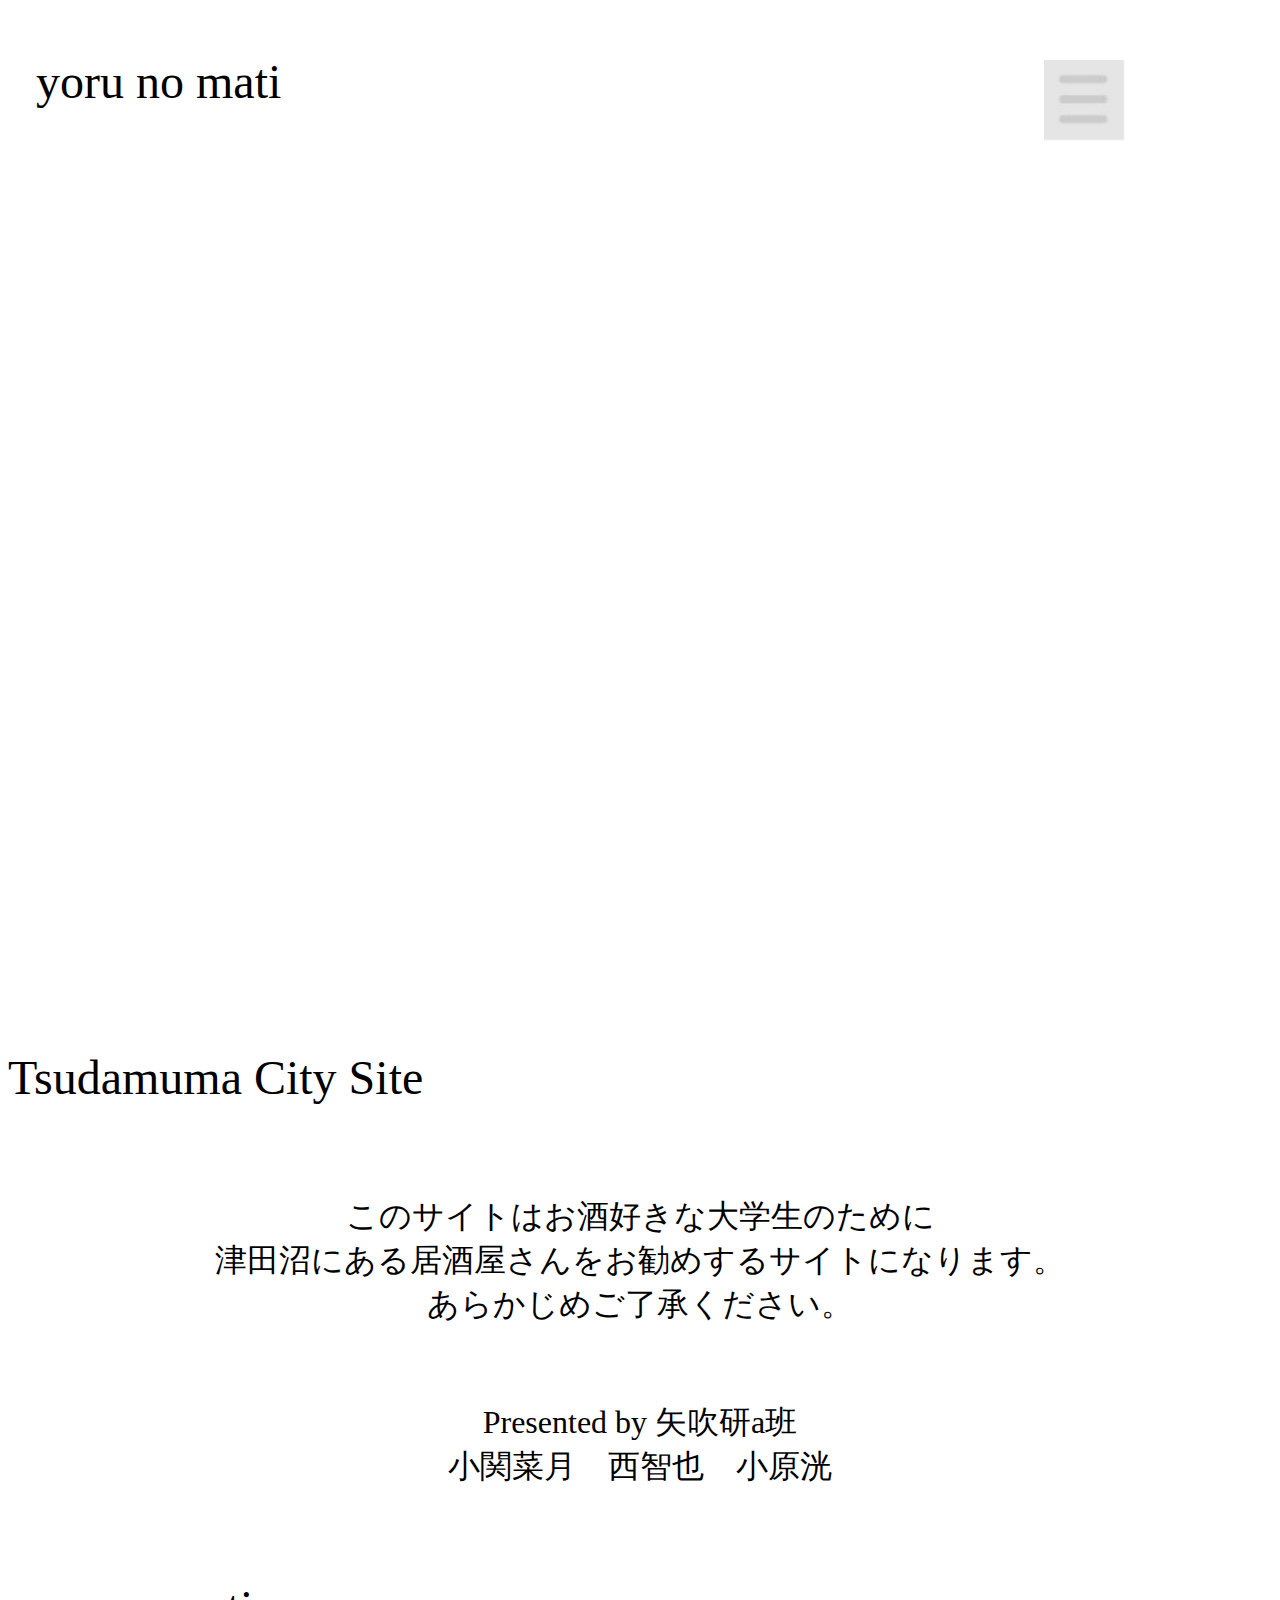
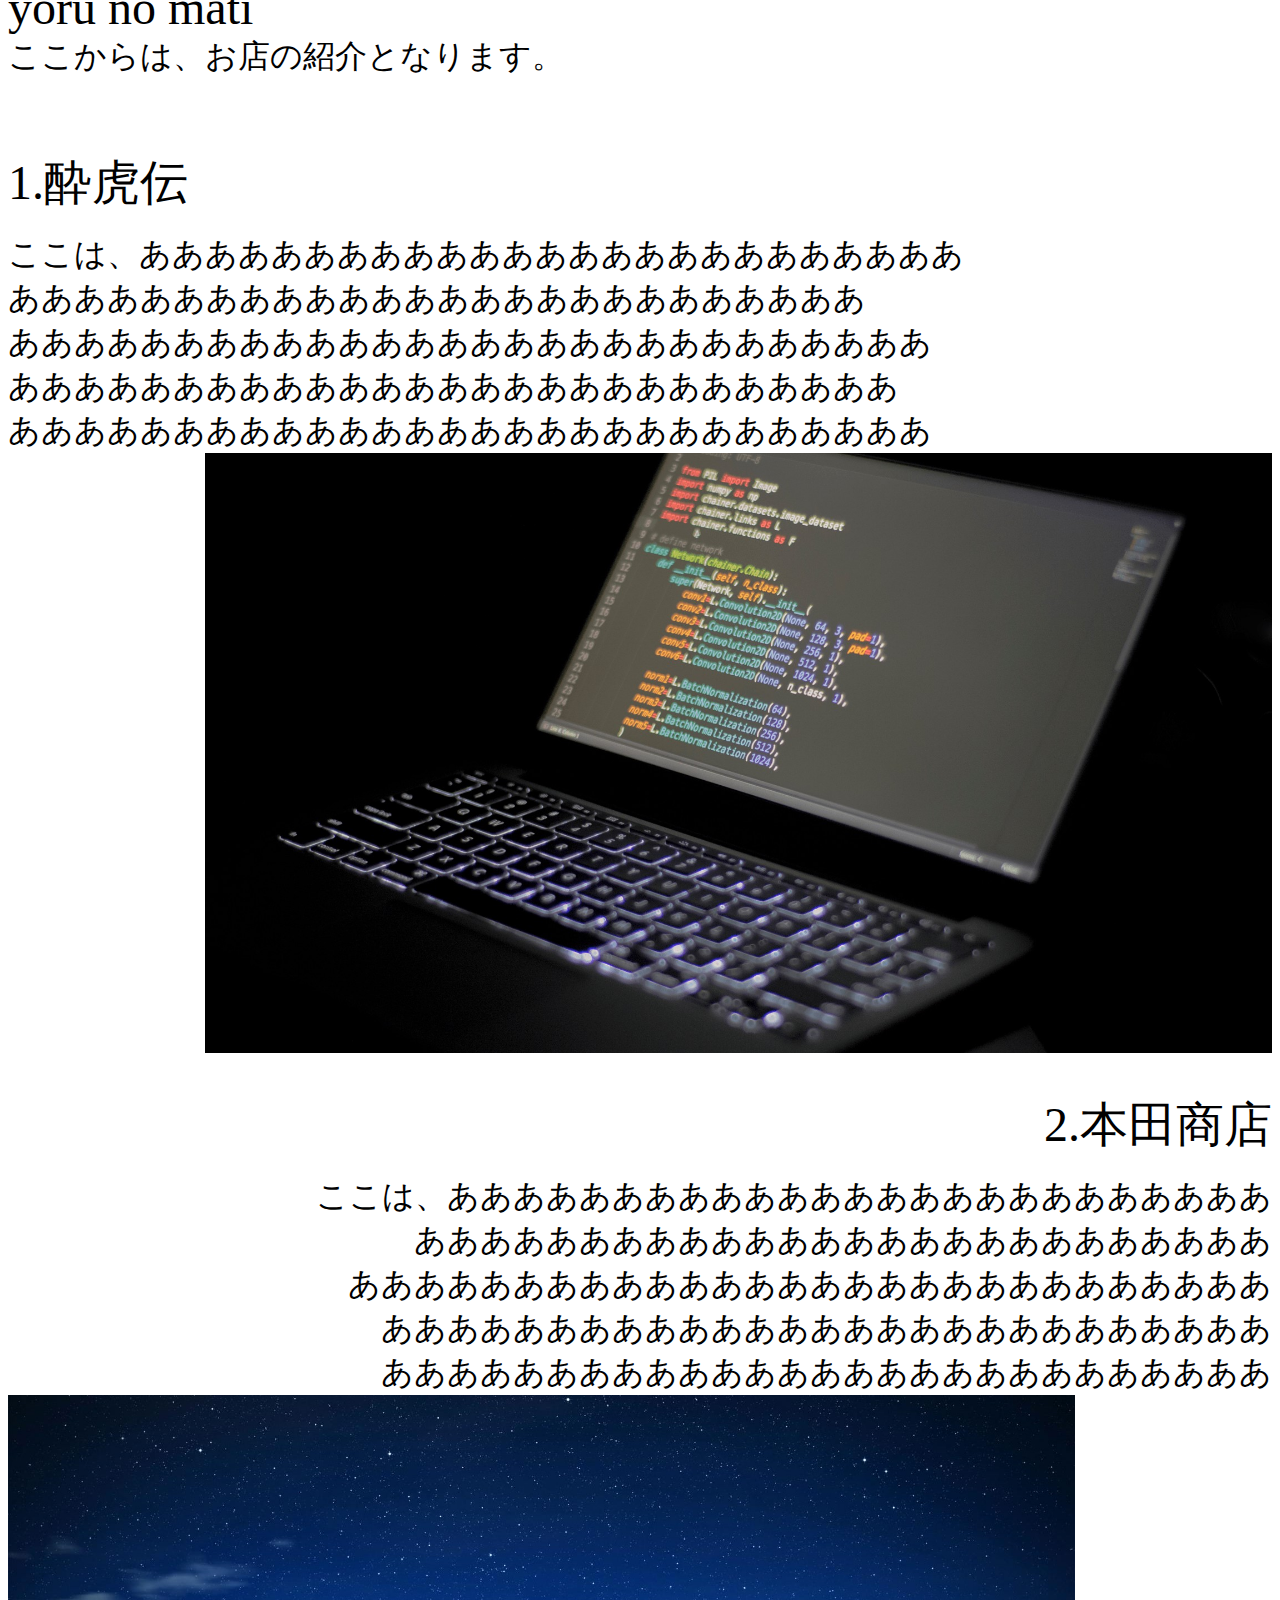
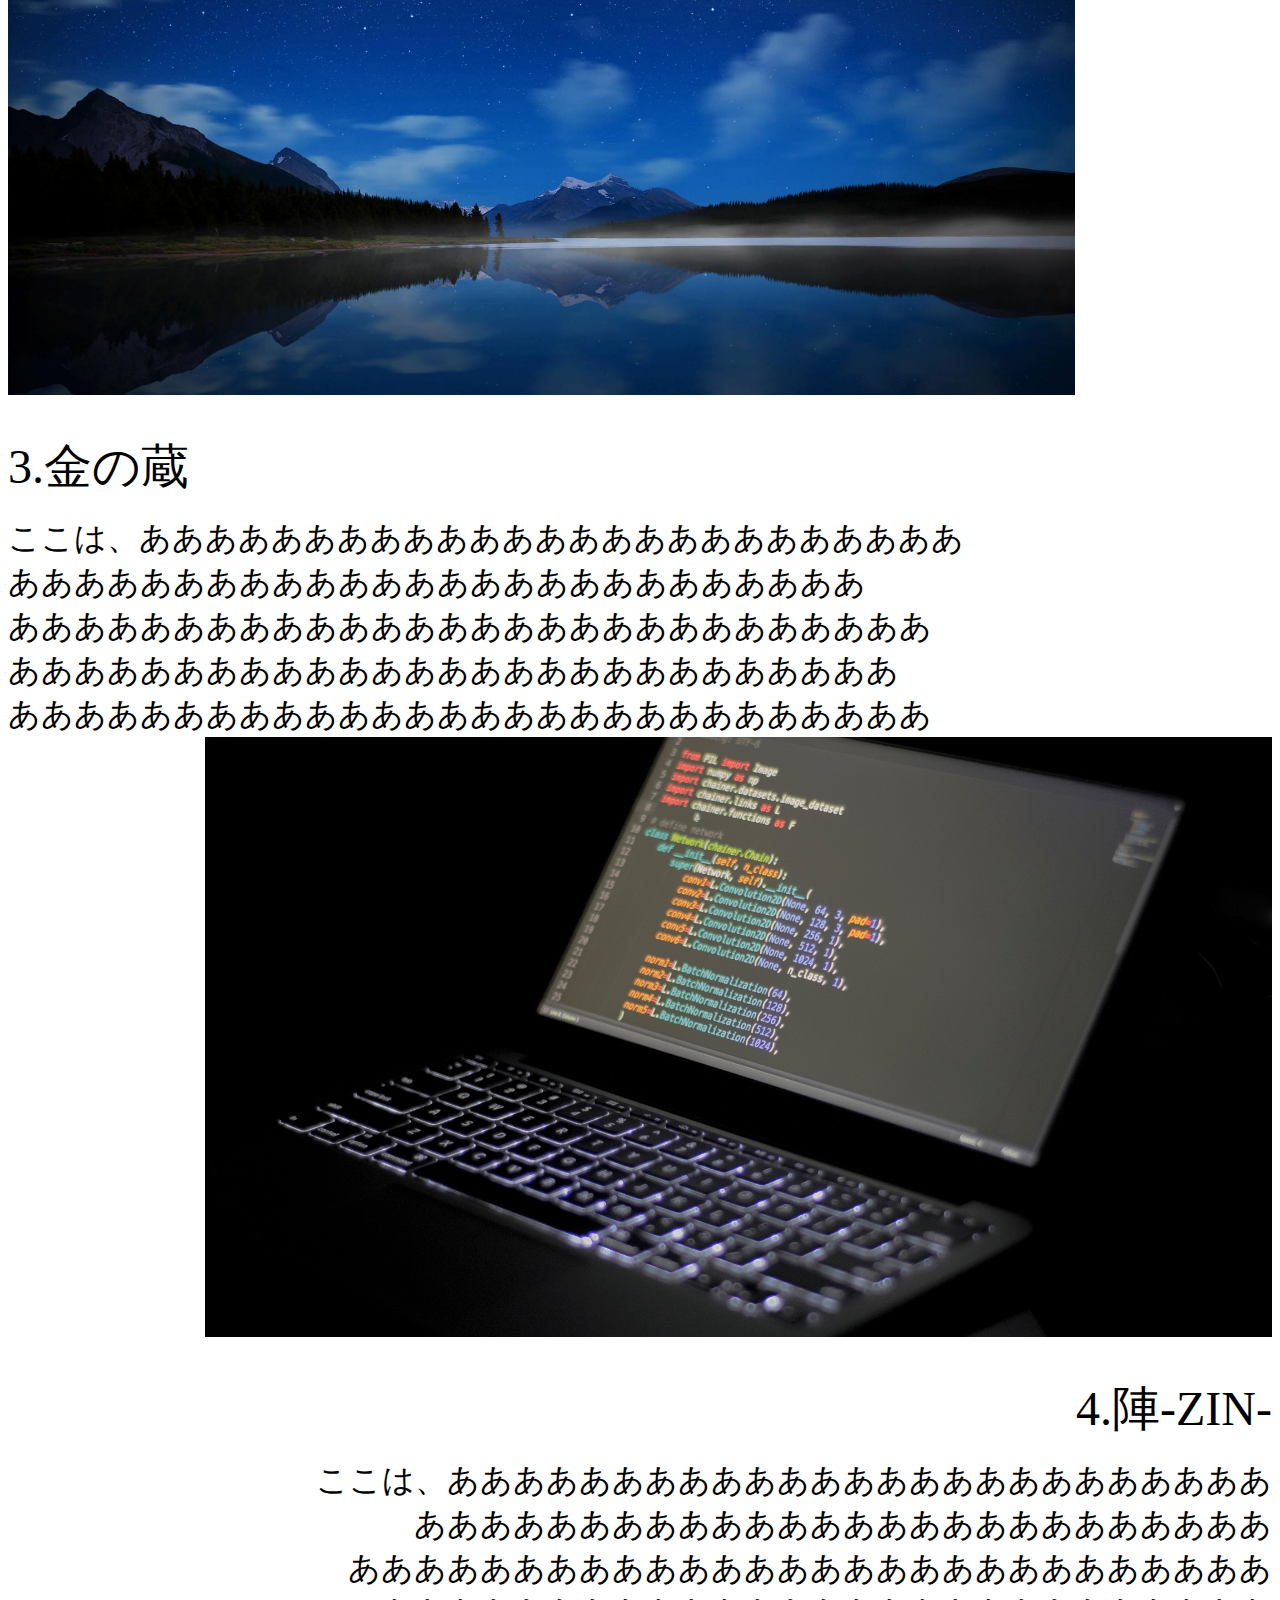
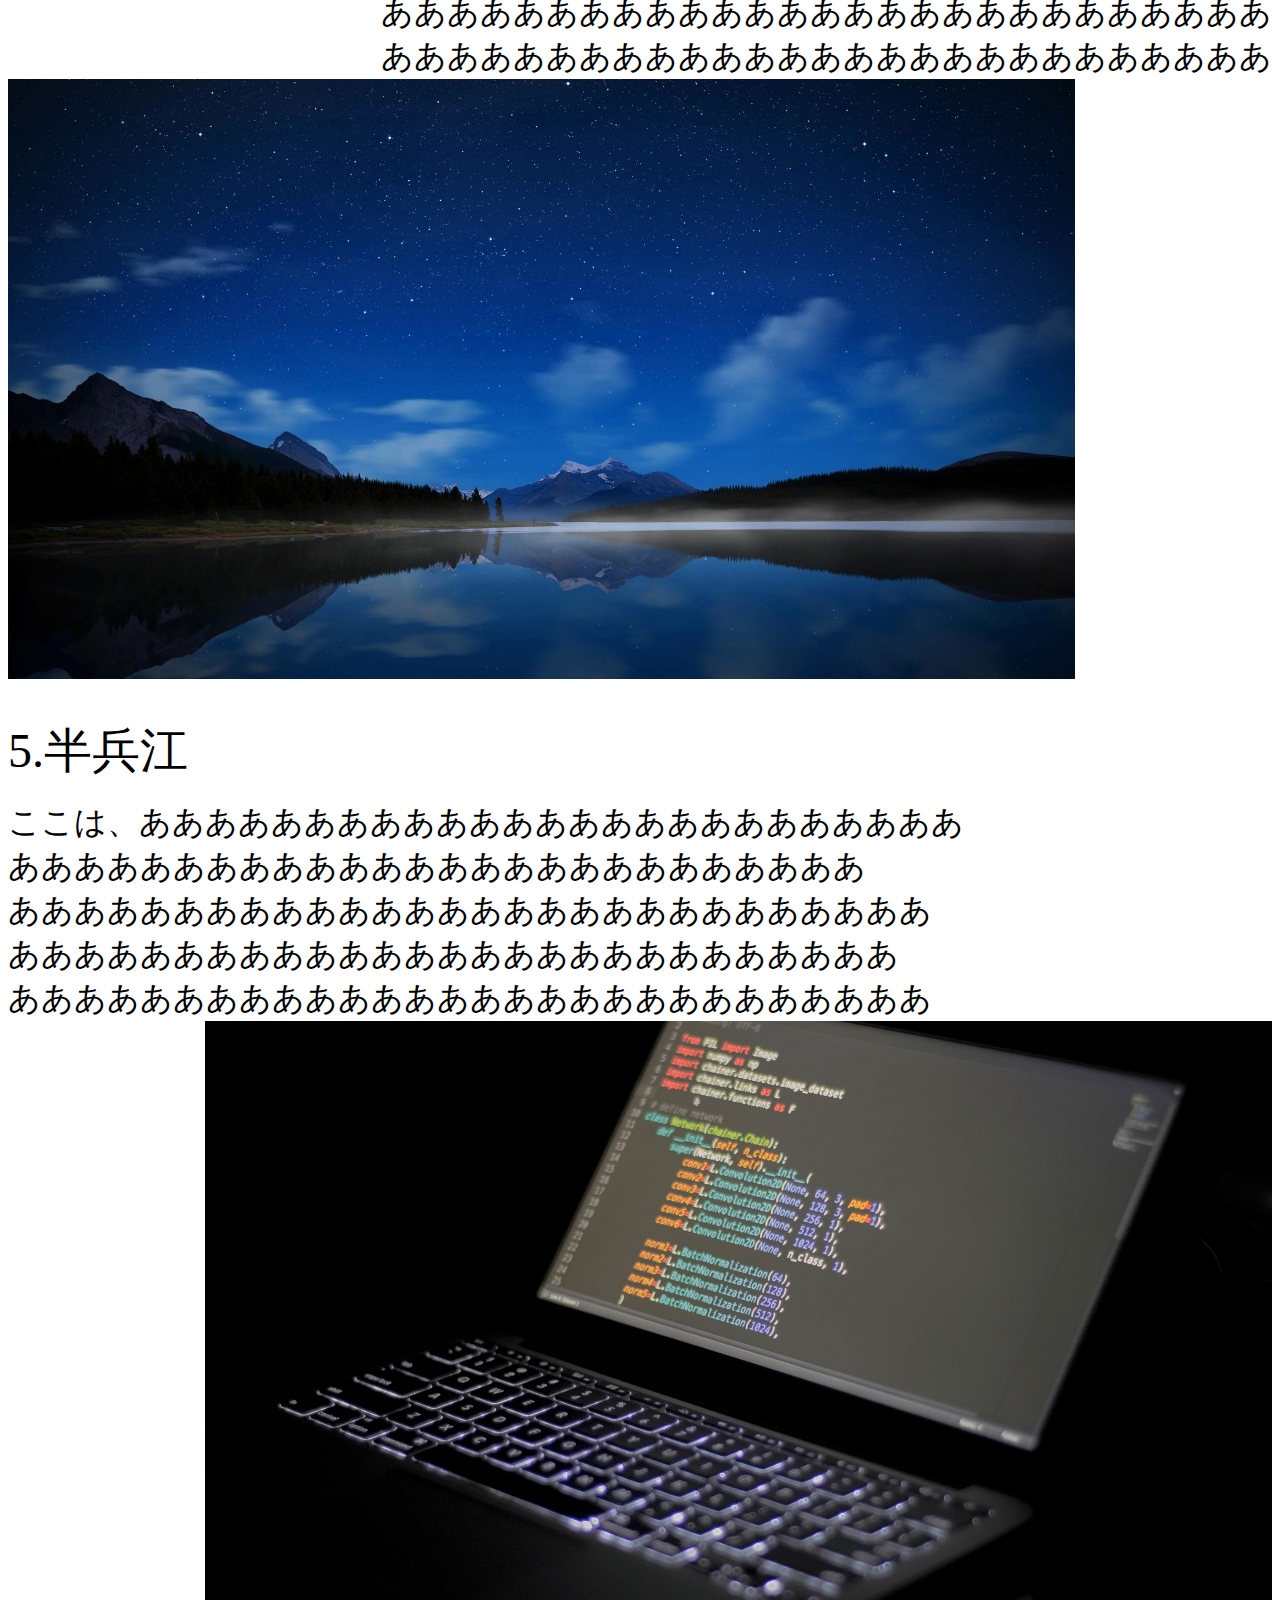
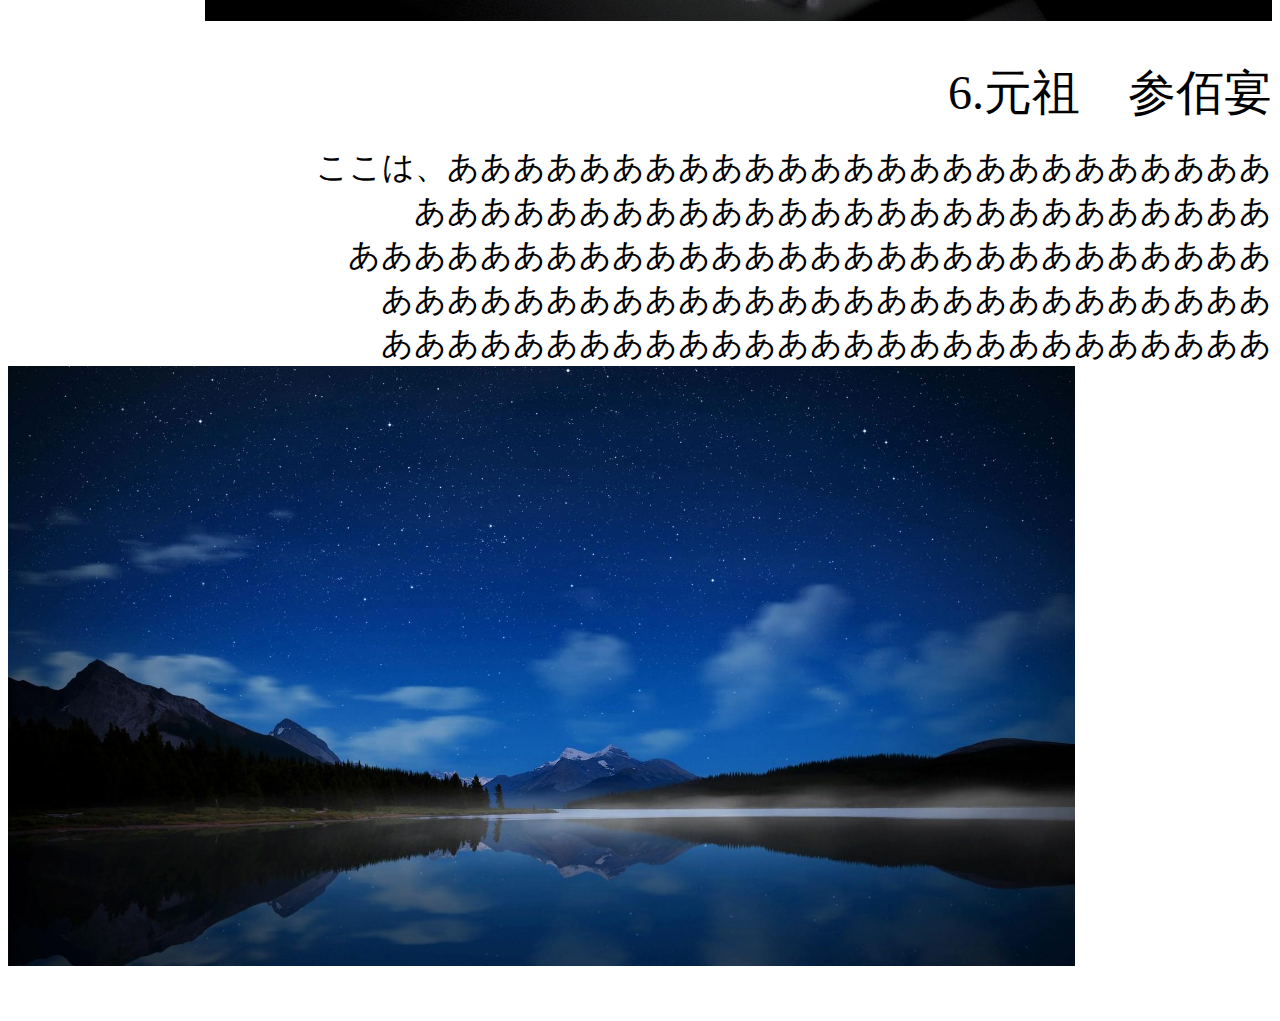
<file: menu/index.html>
<!DOCTYPE html>
<html>
<head>
	<meta charset="utf-8">
	<meta name="keywords" content="c.i.t,千葉工大,PM実験">

<title>yoru no mati</title>
	<!-- メニュー用のCSS -->
	<link rel="stylesheet" type="text/css" href="assets/css/menu.css">
</head>
 <body>
 　</br>
 　</br>
 　<font size="10">
	yoru no mati
　　</font>
　　 </br>

   <!-- スライドショー　-->
    <div id="stage">
　　  <div id="frame">
      <div id="image002"><img src="assets/images/003.jpg"></img></div>
      <div id="image003"><img src="assets/images/003.jpg"></img></div>
      <div id="image004"><img src="assets/images/004.jpg"></img></div>
      <div id="image002"><img src="assets/images/002.jpg"></img></div>
      <div id="image003"><img src="assets/images/003.jpg"></img></div>
     </div>
    </div>
 <!-- メニュー -->
 <div class="menu">
	
	<!-- メニューボタン画像 -->
	<label for="panel">
		<img src="assets/images/menu.jpg">
	</label>


	 <!-- メニューボタンが押されたかどうか知るためのチェックボックス -->
		<input type="checkbox" id="panel" class="on-off">

		<!-- 表示されるメニュー -->
		<ul>
	        <li><a href="#image000"><font size="6">0.topへ</font></a></li>
	        <li><a href="#image001"><font size="6">1.酔虎伝</font></a></li>
	        <li><a href="#image002"><font size="6">2.本田商店</font></a></li>
	        <li><a href="#image003"><font size="6">3.金の蔵</font></a></li>
	        <li><a href="#image004"><font size="6">4.陣-ZIN-</font></a></li>
	        <li><a href="#image005"><font size="6">5.半兵江</font></a></li>
	        <li><a href="#image005"><font size="6">6.元祖　参佰宴</font></a></li>
	    </ul>
    </div>





 <!-- サイトの説明 こんな感じで-->
 <br/>
 <br/> 
 <font size="15">
    Tsudamuma City Site
 </font>
  <br/>
  <br/>
  <br/>
  <br/>
  <br/>
  <br/>
 <font size="6">
 	<Div Align="center">
 		このサイトはお酒好きな大学生のために
		<br/>
		津田沼にある居酒屋さんをお勧めするサイトになります。
		<br/>
		あらかじめご了承ください。
		<br/>
		<br/>
		<br/>
		Presented by 矢吹研a班
		<br>
		小関菜月　西智也　小原洸
		<br/>
    </Div>
 </font>
 <br/>
 <br/>
 <br/>
 <br/>
 <font size="10">
 	yoru no mati
 </font>
  <br/>
 <font size="6">
 	ここからは、お店の紹介となります。 
 </font>  
  <br/>
  <br/>
  <br/>
  <br/>
  <br/>





<!-- 1のお店　この先の順番は話し合いで決める -->
 	<font size="7">1.酔虎伝</font>
  	<br/>
  	<br/>
 	<font size="6">
 	ここは、あああああああああああああああああああああああああ
 	<br/>
    ああああああああああああああああああああああああああ
    <br/>
    ああああああああああああああああああああああああああああ
    <br/>
    あああああああああああああああああああああああああああ
    <br/>
    ああああああああああああああああああああああああああああ
 </font>
 <Div Align="right">
 	<img src="assets/images/001.jpg" id="image001"  width="auto"
 	height="600">
 	 <br/>
	 <br/>
	 <br/>
    




<!-- 2のお店 -->
    <font size="7">
    	2.本田商店
    </font>
     <br/>
     <br/>
    <font size="6">
    	ここは、あああああああああああああああああああああああああ
       	<br/>
       	ああああああああああああああああああああああああああ
        <br/>
        ああああああああああああああああああああああああああああ
        <br/>
        あああああああああああああああああああああああああああ
        <br/>
        あああああああああああああああああああああああああああ
    </font>
 </Div>
    <img src="assets/images/005.jpg" id="image005" width="auto"
 	height="600">
     <br/>
	 <br/>
	 <br/>





<!-- 3のお店 -->
	<font size="7">
		3.金の蔵
	</font>
	 <br/>
     <br/>
    <font size="6">
    	ここは、あああああああああああああああああああああああああ
        <br/>
        ああああああああああああああああああああああああああ
        <br/>
        ああああああああああああああああああああああああああああ
        <br/>
        あああああああああああああああああああああああああああ
        <br/>
        ああああああああああああああああああああああああああああ
    </font>
 <Div Align="right">
	<img src="assets/images/001.jpg" id="image001" width="auto"
 	height="600">
     <br/>
	 <br/>
	 <br/>





<!-- 4のお店 -->	 
	<font size="7">
		4.陣-ZIN-
	</font>
	 <br/>
     <br/>
    <font size="6">
    	ここは、あああああああああああああああああああああああああ
    	<br/>
        ああああああああああああああああああああああああああ
        <br/>
        ああああああああああああああああああああああああああああ
        <br/>
        あああああああああああああああああああああああああああ
        <br/>
        あああああああああああああああああああああああああああ
    </font>
 </Div>
    <img src="assets/images/005.jpg" id="image005" width="auto"
 	height="600">
     <br/>
	 <br/>
	 <br/>





<!-- 5のお店 -->	 
	<font size="7">
		5.半兵江
	</font>
	 <br/>
	 <br/>
	<font size="6">
		ここは、あああああああああああああああああああああああああ
        <br/>
        ああああああああああああああああああああああああああ
        <br/>
        ああああああああああああああああああああああああああああ
        <br/>
        あああああああああああああああああああああああああああ
        <br/>
        ああああああああああああああああああああああああああああ
    </font>
 <Div Align="right">
    <img src="assets/images/001.jpg" id="image001" width="auto"
 	height="600">
     <br/>
	 <br/>
	 <br/>
	<font size="4">





<!-- 6のお店 -->
	<font size="7">
		6.元祖　参佰宴
	</font>
	 <br/>
     <br/>
    <font size="6">
       	ここは、あああああああああああああああああああああああああ
       	<br/>
        ああああああああああああああああああああああああああ
        <br/>
        ああああああああああああああああああああああああああああ
		<br/>
		あああああああああああああああああああああああああああ
        <br/>
        あああああああああああああああああああああああああああ
    </font>
 </Div>
    <img src="assets/images/005.jpg" id="image005" width="auto"
 	height="600">
     <br/>
	 <br/>
	 <br/>
         

</Div>      

</body>
</html>
<!--<img src="assets/images/000.jpg" id="image000" width="1200" height="auto">-->
</file>
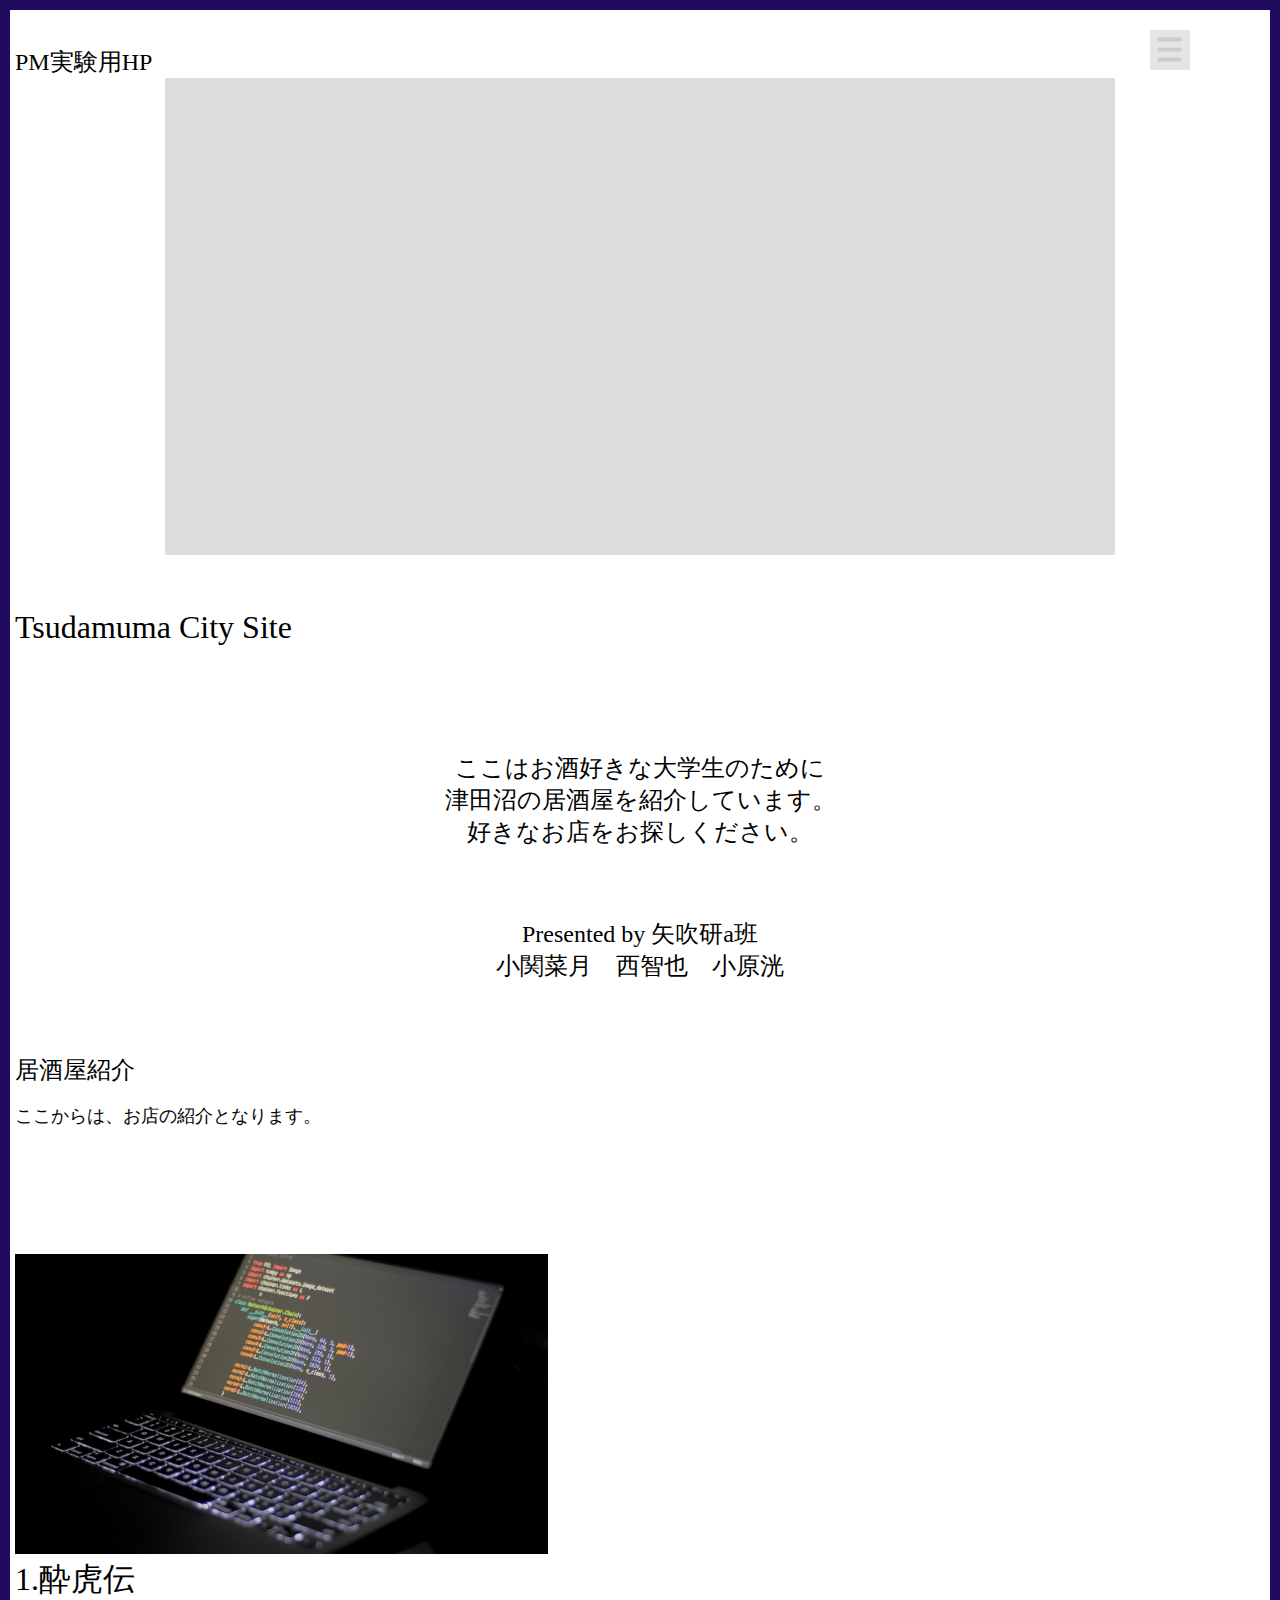
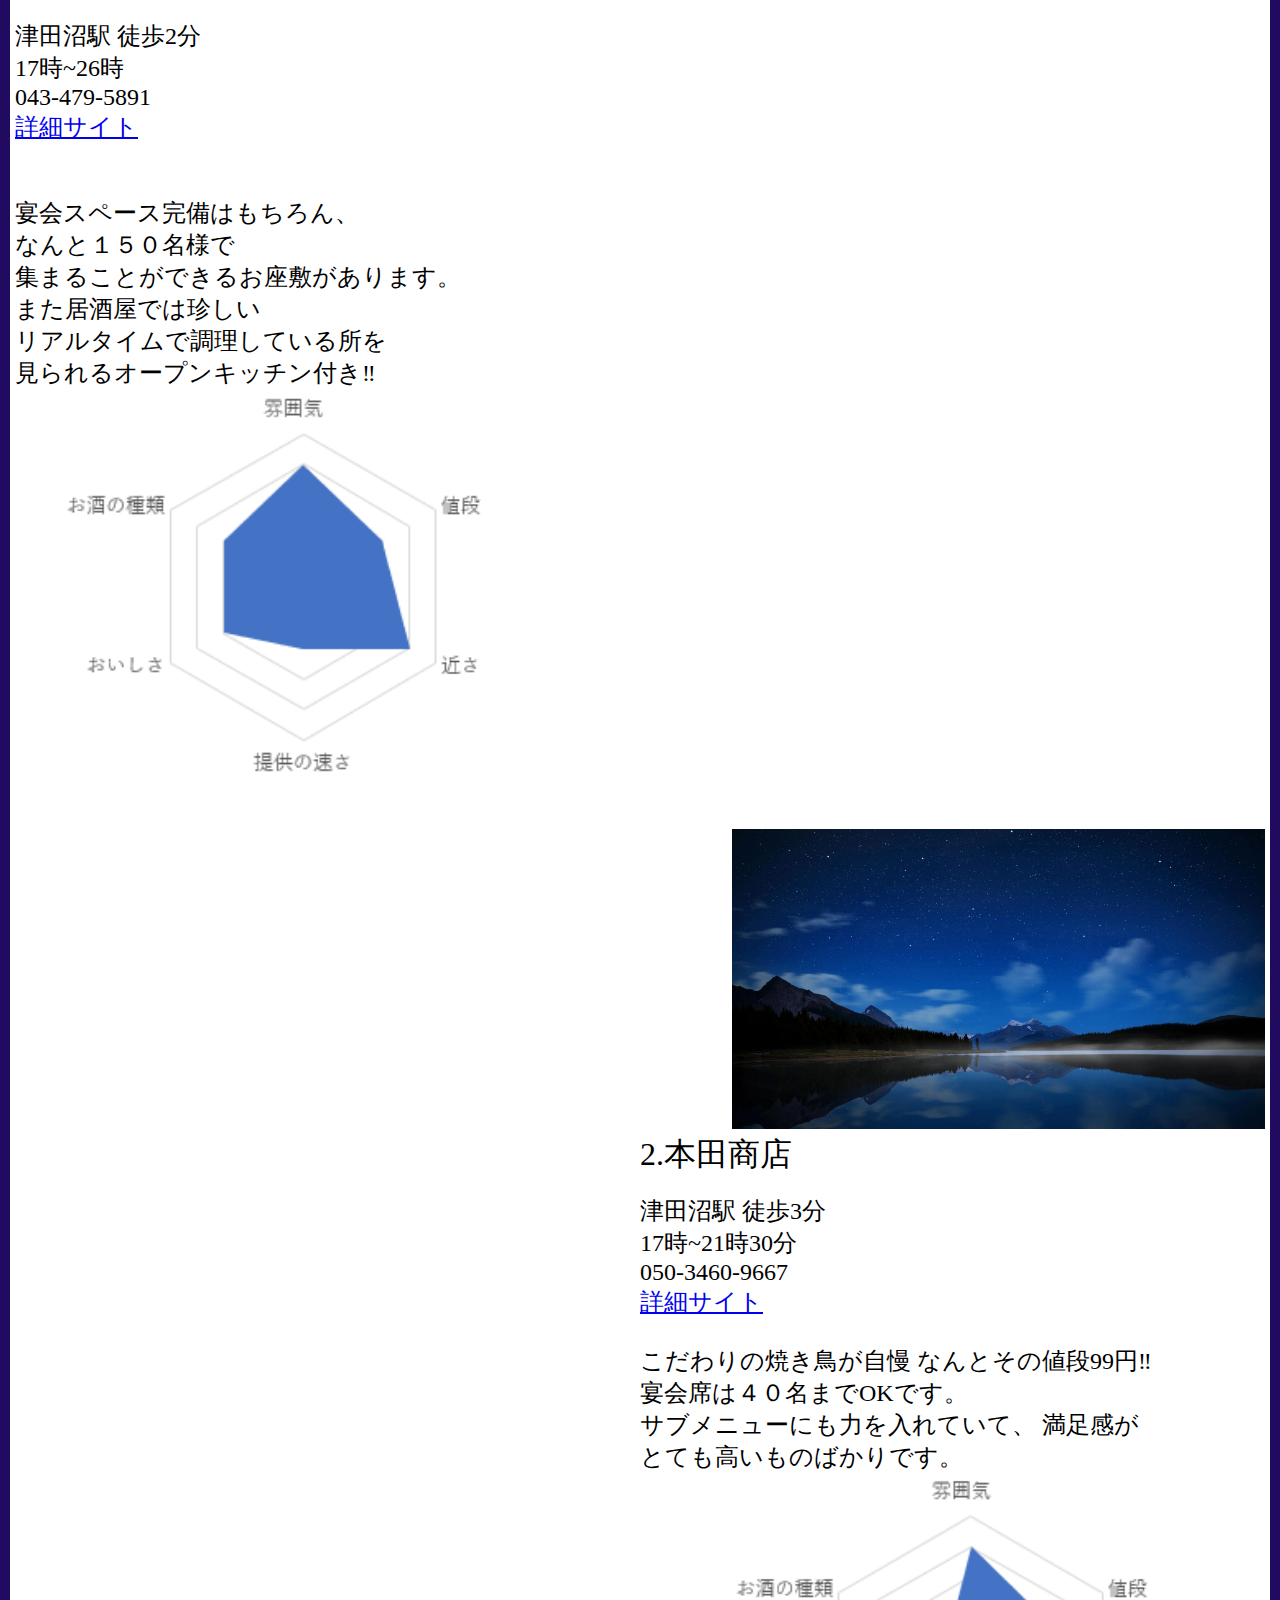
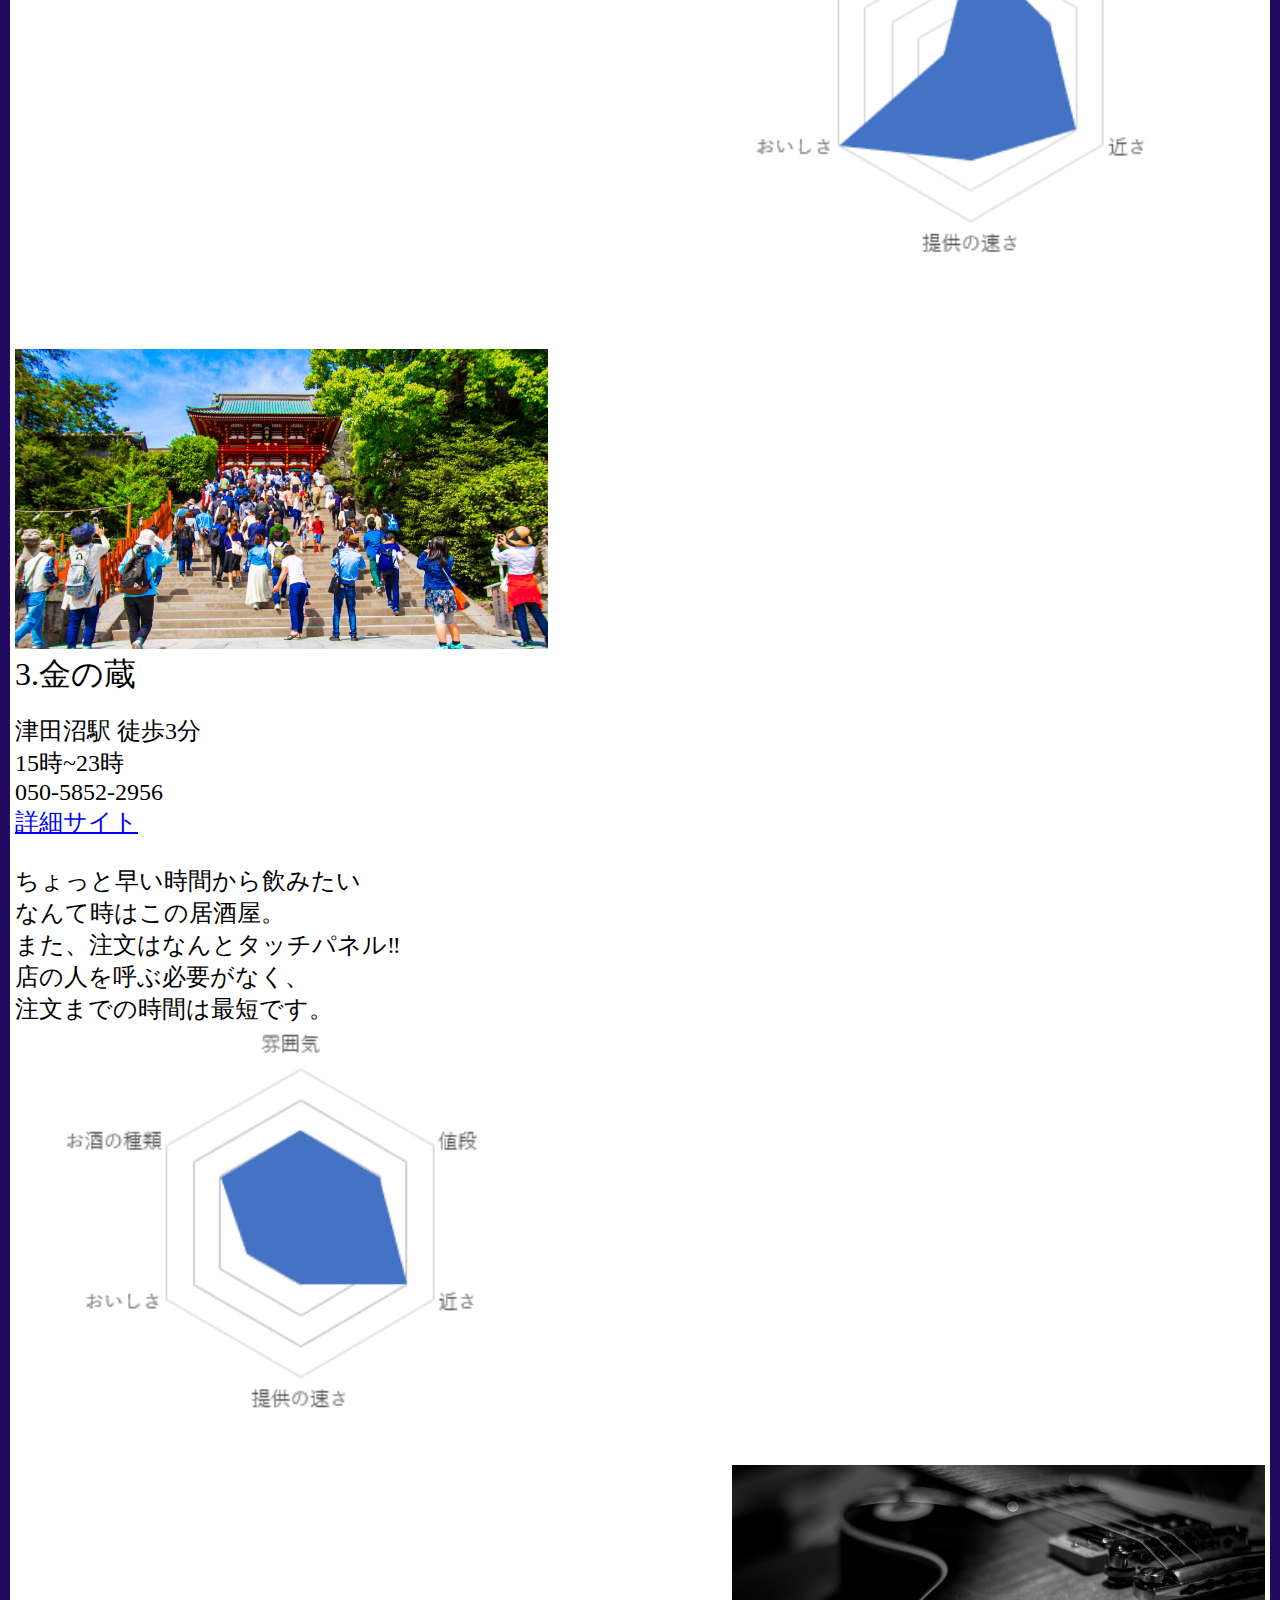
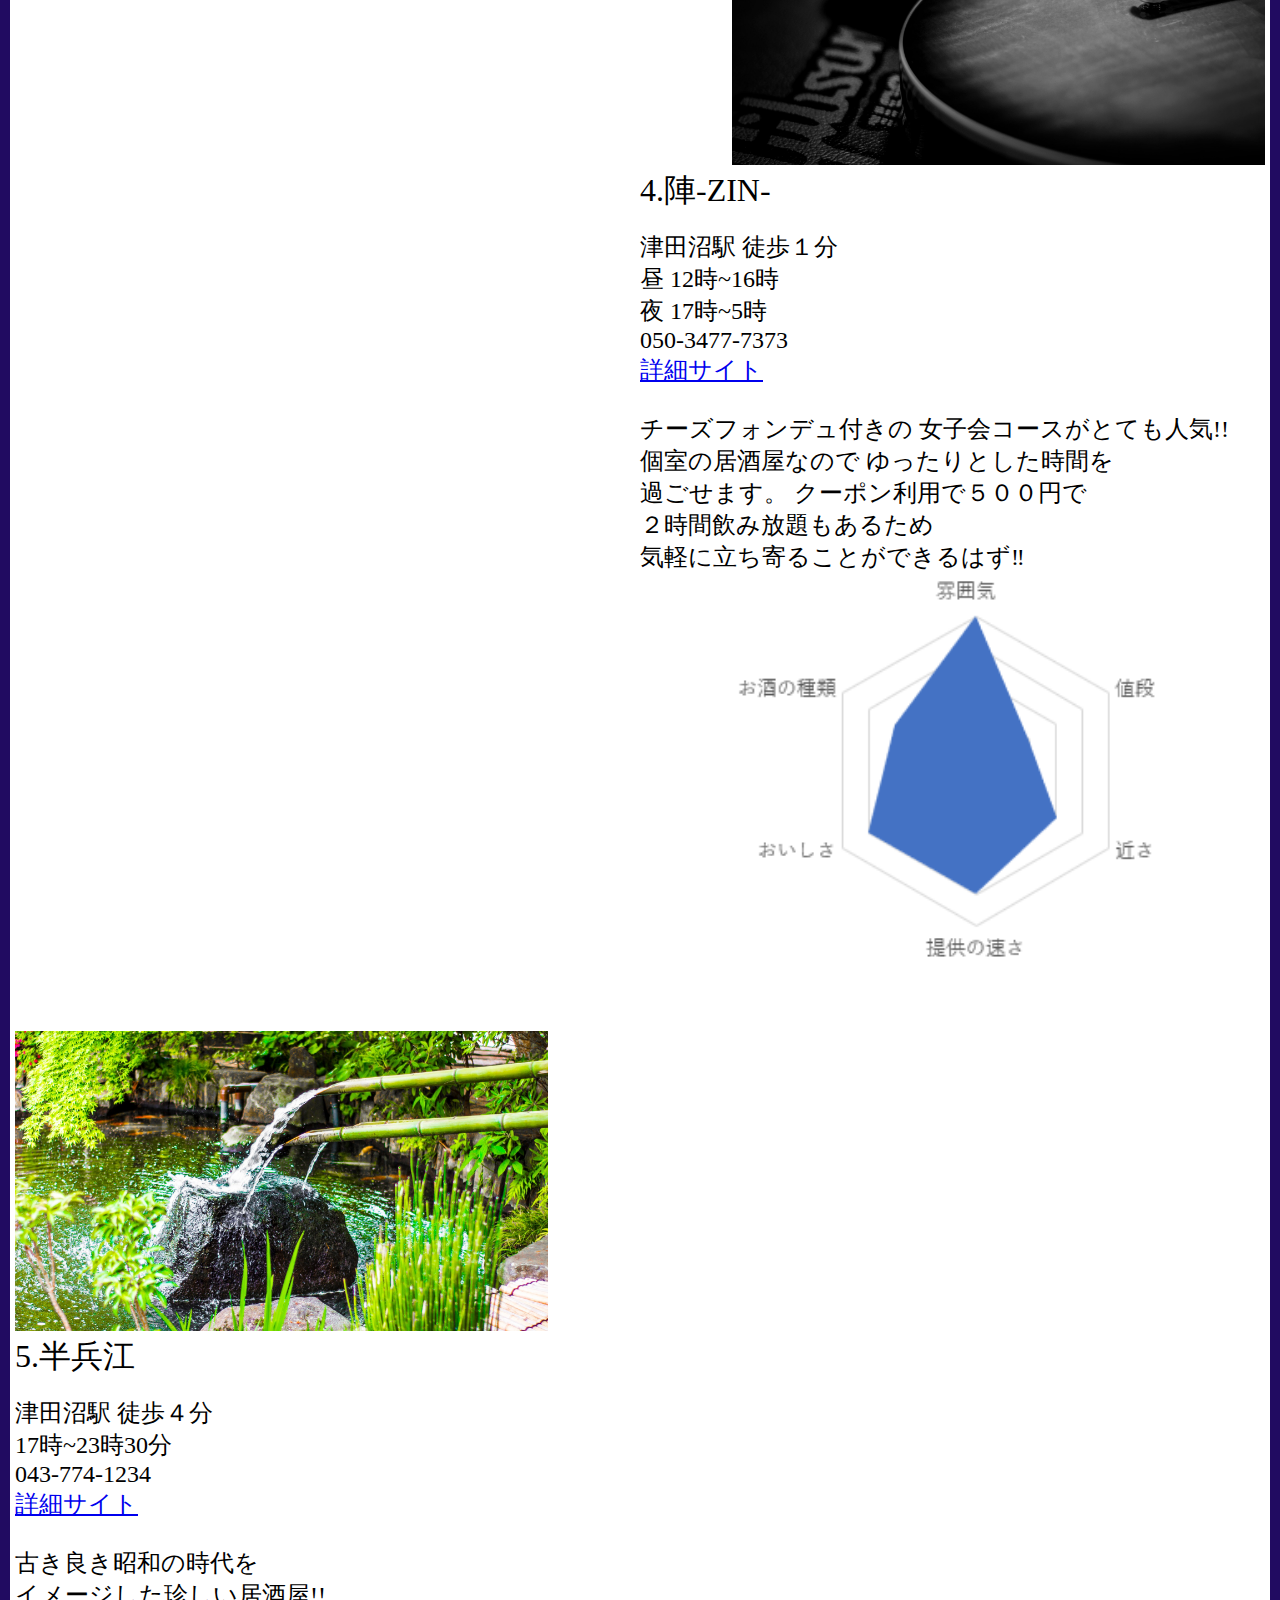
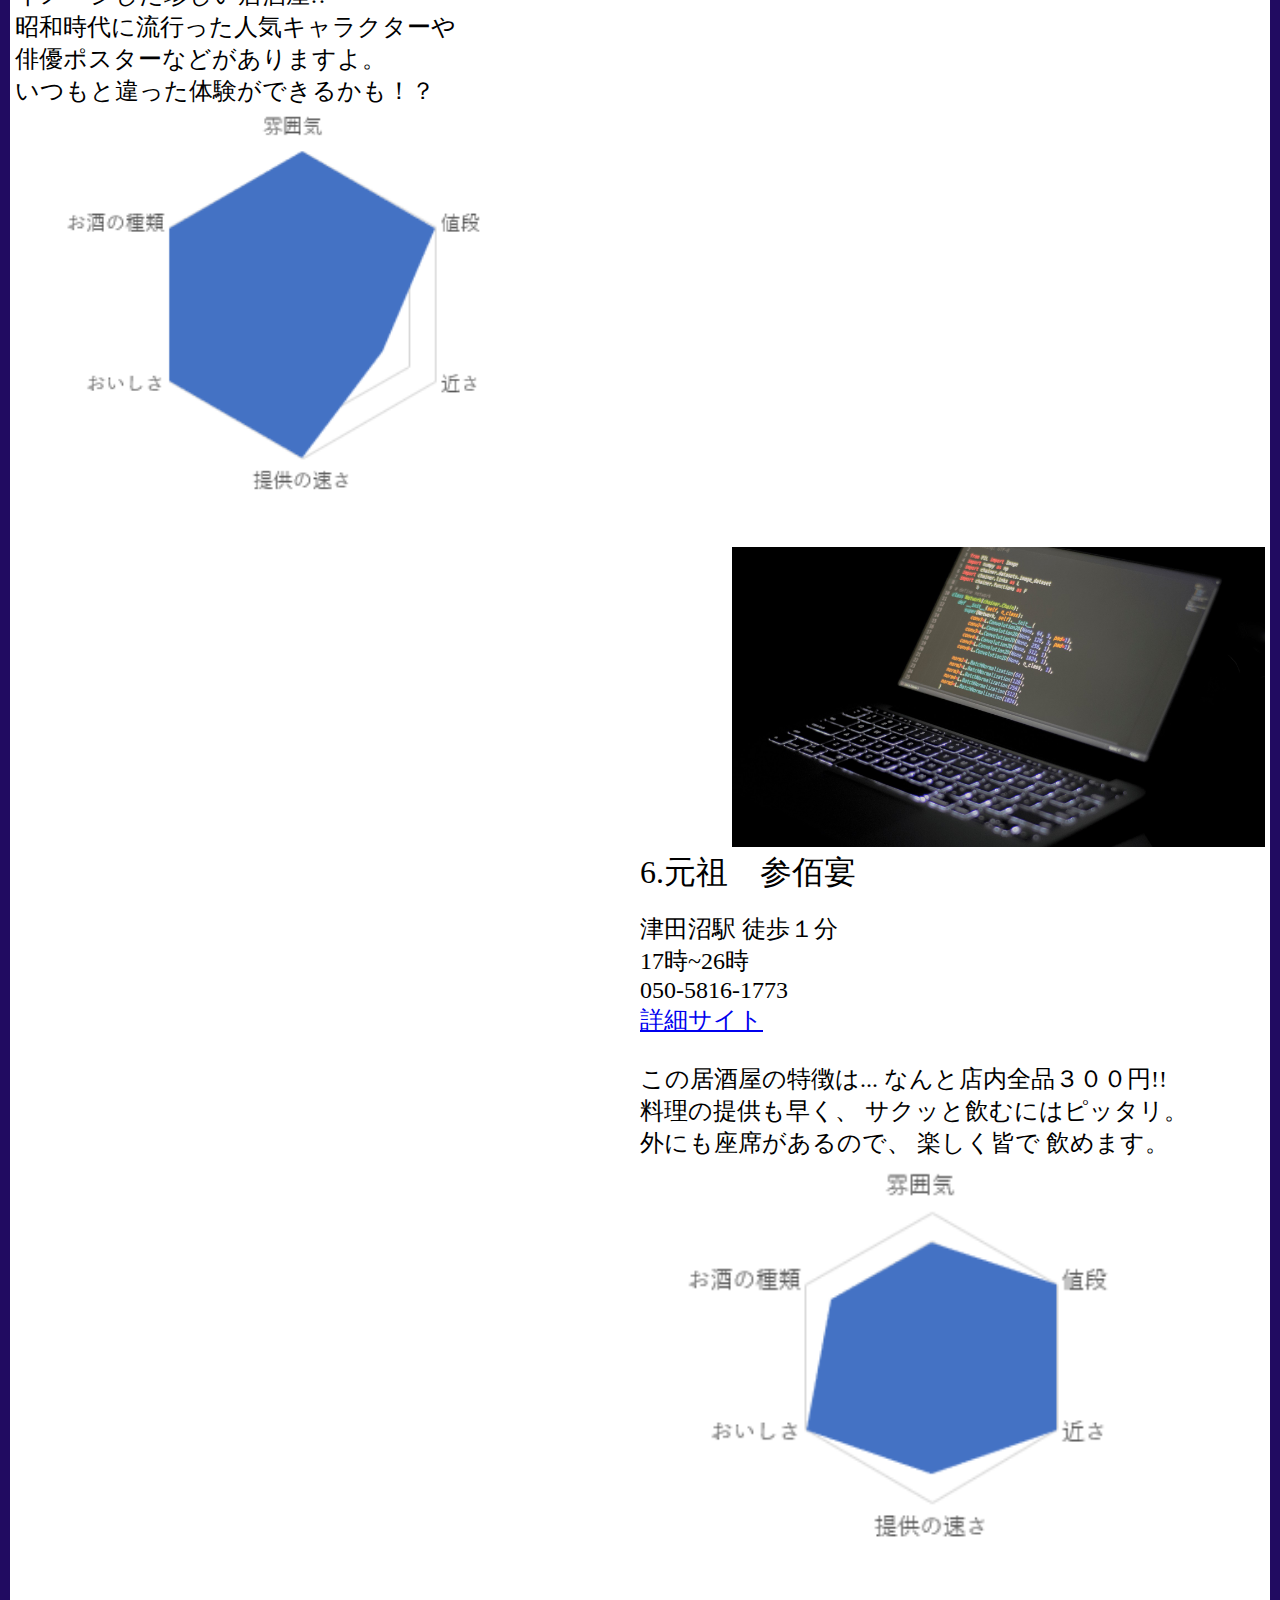
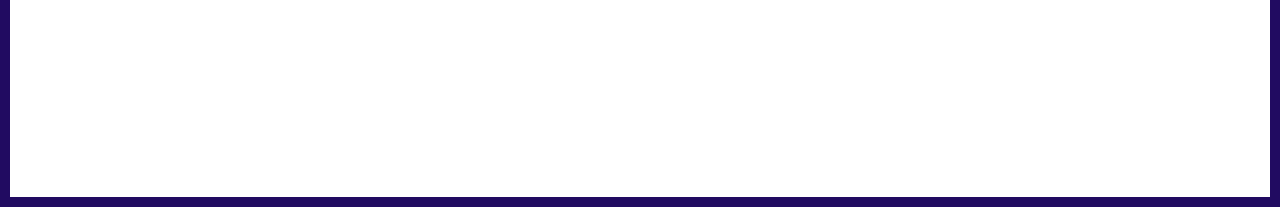
<file: htdocs/HP 2.html>
<!DOCTYPE html>
<html>
<head>
 <meta charset="utf-8">
 <meta name="keywords" content="c.i.t,千葉工大,PM実験">

<title>PM実験用HP</title>
<!-- メニュー用のCSS -->
<link rel="stylesheet" type="text/css" href="assets/css/HPcss.css">
</head>
<body>
 </br>
 </br>
<font size="5">PM実験用HP</font>
　</br>

<!-- スライドショー　-->
<div id="stage">
 <div id="image002" class="pic"><img src="assets/images/002.jpg"></div>
 <div id="image003" class="pic"><img src="assets/images/003.jpg"></div>
 <div id="image004" class="pic"><img src="assets/images/004.jpg"></div>
 <div id="image008" class="pic"><img src="assets/images/008.jpg"></div>
 <div id="image009" class="pic"><img src="assets/images/009.jpg"></div>
　<div style="padding:24%;"></div>
</div>

<!-- 背景　　-->
<style type="text/css">
body {
   margin: 0px;   /* 外側の余白をゼロに */
   padding: 0px 5px; /* 内側の余白をゼロに */
   border: 10px solid #210B61; /* 枠線を指定(太さ30pxの実線で黄緑色) */
   background-color: white;  /* 本文部分の背景色 */
}
</style>

<!-- 文字変換　　
<style type="text/css" media="screen">
        html {
            height: 100%;
            width: 100%;
            font-size: 62.5%;
        }
        body {
            font-size: 1.4em;
        }
        p#vw {
            font-size: 5vw;
        }
        p#vh {
            font-size: 5vh;
        }
--><style type="text/css">
 span.ask{
 	display:inline-block;

 }
</style>

<!-- メニュー -->
<div class="menu">
	
<!-- メニューボタン画像 -->
 <label for="panel"><img src="assets/images/menu.jpg"></label>

<!-- メニューボタンが押されたかどうか知るためのチェックボックス -->
<input type="checkbox" id="panel" class="on-off">

<!-- 表示されるメニュー -->
<ul>
 <li><a href="#image002"><font size="4">0.topへ</font></a></li>
 <li><a href="#image001"><font size="4">1.酔虎伝</font></a></li>
 <li><a href="#image005"><font size="4">2.本田商店</font></a></li>
 <li><a href="#image010"><font size="4">3.金の蔵</font></a></li>
 <li><a href="#image011"><font size="4">4.陣-ZIN-</font></a></li>
 <li><a href="#image012"><font size="4">5.半兵江</font></a></li>
 <li><a href="#image013"><font size="4">6.参佰宴</font></a></li>
</ul>
</div>

<!-- サイトの説明 こんな感じで-->
 <br>
 <br>
 <br> 
<font size="6"> Tsudamuma City Site</font>
 <br>
 <br>
 <br>
 <br>
 <br>
 <br>
<Div Align="center">
<p><font size="5"> 
 ここはお酒好きな大学生のために
 <br>
 津田沼の居酒屋を紹介しています。
 <br>
 好きなお店をお探しください。
 <br>
 <br>
 <br>
</p>
<font size="5">Presented by</font> 
 矢吹研a班
 <br>
 小関菜月　西智也　小原洸
 <br>
</font></Div>
 <br>
 <br>
 <br>
 <br>
<font size="5">居酒屋紹介</font>
 <br>
 <br>
<font size="4">ここからは、お店の紹介となります。</font>
　<br>
　<br>
　<br>
　<br>
　<br>
　<br>
　<br>

<!-- 1のお店　この先の順番は話し合いで決める -->
<img src="assets/images/001.jpg" id="image001"  width="auto" height="300">
<br>
<font size="6">1.酔虎伝</font>
 <br>
 <br>
<font size="5">
津田沼駅 徒歩2分
 <br>
 17時~26時
 <br>
 043-479-5891
 <br>
<a href="https://www.marche.co.jp/brand/suikoden.html">詳細サイト</a>
 <br>
 <br>
 <br>
 <span class="ask">宴会スペース完備はもちろん、</span>
 <br><span class="ask">なんと１５０名様で</span>
 <br><span class="ask">集まることができるお座敷があります。</span>
 <br><span class="ask">また居酒屋では珍しい</span>
 <br><span class="ask">リアルタイムで調理している所を</span>
 <br><span class="ask">見られるオープンキッチン付き‼</span>
</font></Div>
 <br>
<img src="assets/images/suiko.PNG" width="auto" height="400">
 <br>
 <br>
 <br>
  
<!-- 2のお店 -->
<div align="right"><img src="assets/images/005.jpg" id="image005" width="auto" height="300"></div>
<Div style="margin-left: 50%;">
<font size="6">2.本田商店</font>
 <br>
 <br>
<font size="5">
 津田沼駅 徒歩3分
 <br>
 17時~21時30分
 <br>
 050-3460-9667
 <br>
<a href="https://r.gnavi.co.jp/ewvsek990000/?utm_id=type-t_p-nashi_gdnf106_top_pc_g_lis">詳細サイト</a>
 <br>
 <br>
<span class="ask">こだわりの焼き鳥が自慢</span>
<span class="ask">なんとその値段99円‼</span>
<span class="ask">宴会席は４０名までOKです。</span>
<span class="ask">サブメニューにも力を入れていて、</span>
<span class="ask">満足感が</span>
<span class="ask">とても高いものばかりです。</span>
</font></Div>
<div align="right"><img src="assets/images/hon.PNG" width="auto" height="400"></div>
 <br> 
 <br>
 <br>
 <br>

<!-- 3のお店 -->
<img src="assets/images/010.jpg" id="image010" width="auto" height="300">
 <br>
<font size="6">3.金の蔵</font>
 <br>
 <br>
<font size="5">
 津田沼駅 徒歩3分
 <br>
 15時~23時
 <br>
 050-5852-2956
 <br>
<a href="http://www.sankofoods.com/shop/kinjr/">詳細サイト</a>
　<br>
 <br>
<span class="ask">ちょっと早い時間から飲みたい</span>
<br><span class="ask">なんて時はこの居酒屋。</span>
<br><span class="ask">また、注文はなんとタッチパネル‼</span>
<br><span class="ask">店の人を呼ぶ必要がなく、</span>
<br><span class="ask">注文までの時間は最短です。</span>
 <br>
 </font>
 <img src="assets/images/kin.PNG" width="auto" height="400">
 <br>
 <br>
 <br>

<!-- 4のお店 --> 
<div align="right"><img src="assets/images/011.jpg" id="image011" width="auto" height="300"></div>
<Div style="margin-left: 50%;">
 <font size="6">4.陣-ZIN-</font>
 <br>
 <br>
<font size="5">
 津田沼駅 徒歩１分
 <br>
 昼 12時~16時
 <br>
 夜 17時~5時
 <br>
 050-3477-7373
 <br>
<a href="https://r.gnavi.co.jp/cumzhy480000/">詳細サイト</a>
 <br>
 <br>
 <span class="ask">チーズフォンデュ付きの</span>
 <span class="ask">女子会コースがとても人気!!</span>
 <span class="ask">個室の居酒屋なので</span>
 <span class="ask">ゆったりとした時間を</span>
 <span class="ask">過ごせます。</span>
 <span class="ask">クーポン利用で５００円で</span>
 <span class="ask">２時間飲み放題もあるため</span>
 <span class="ask">気軽に立ち寄ることができるはず‼</span> 
 <br>
</font></Div>
<div align="right"><img src="assets/images/zin.PNG" width="auto" height="400"></div>
 <br>
 <br>
 <br>

<!-- 5のお店 -->
<img src="assets/images/012.jpg" id="image012" width="auto" height="300">
 <br>
 <font size="6">5.半兵江</font>
 <br>
 <br>
<font size="5">
 津田沼駅 徒歩４分
 <br>
 17時~23時30分
 <br>
 043-774-1234
 <br>
<a href="http://www.hanbey.com/">詳細サイト</a>
 <br>
 <br>
 <span class="ask">古き良き昭和の時代を</span>
 <br><span class="ask">イメージした珍しい居酒屋!!</span>
 <br><span class="ask">昭和時代に流行った人気キャラクターや</span>
 <br><span class="ask">俳優ポスターなどがありますよ。</span>
 <br><span class="ask">いつもと違った体験ができるかも！？</span>
 <br>  
 </font>
<img src="assets/images/han.PNG" width="auto" height="400">
 <br>
 <br>
 <br>
	
<!-- 6のお店 -->
<div align="right"><img src="assets/images/013.jpg" id="image013" width="auto" height="300"></div>
<Div style="margin-left: 50%;">
 <font size="6">6.元祖　参佰宴</font>
 <br>
 <br>
<font size="5">
 津田沼駅 徒歩１分
 <br>
 17時~26時
 <br>
 050-5816-1773
 <br>
<a href="https://r.gnavi.co.jp/p444500/">詳細サイト</a>
 <br>
 <br>
<span class="ask">この居酒屋の特徴は...</span>
<span class="ask">なんと店内全品３００円!!</span>
<span class="ask">料理の提供も早く、</span>
<span class="ask">サクッと飲むにはピッタリ。</span>
<span class="ask">外にも座席があるので、</span>
<span class="ask">楽しく皆で</span>
<span class="ask">飲めます。</span>   
</font></Div>
<div align="right"><img src="assets/images/ganso.PNG" width="auto" height="400"></div>
 <br>
 <br>
 <br>
 <br>
 <br>
 <br>
 <br>
 <br>
 <br>
 <br>
 <br>
 <br>
 <br>          
</body>
</html>
</file>
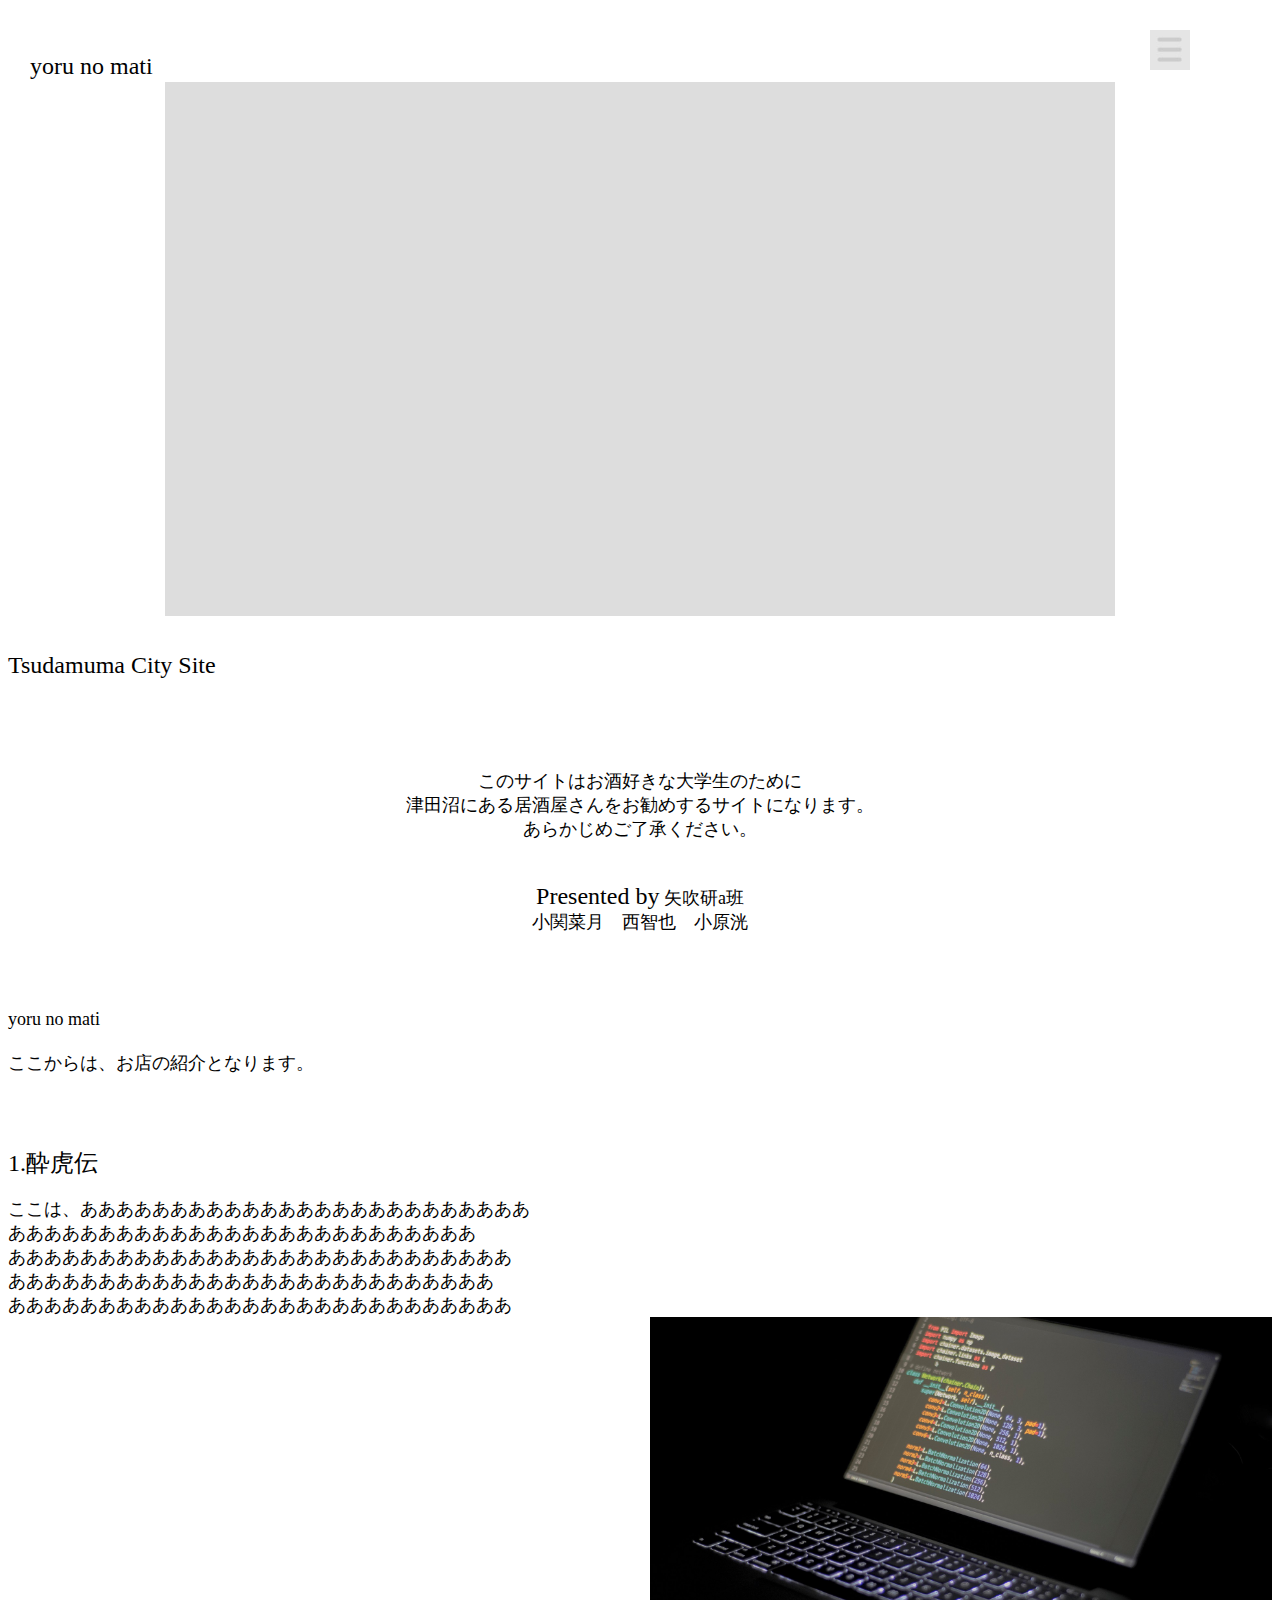
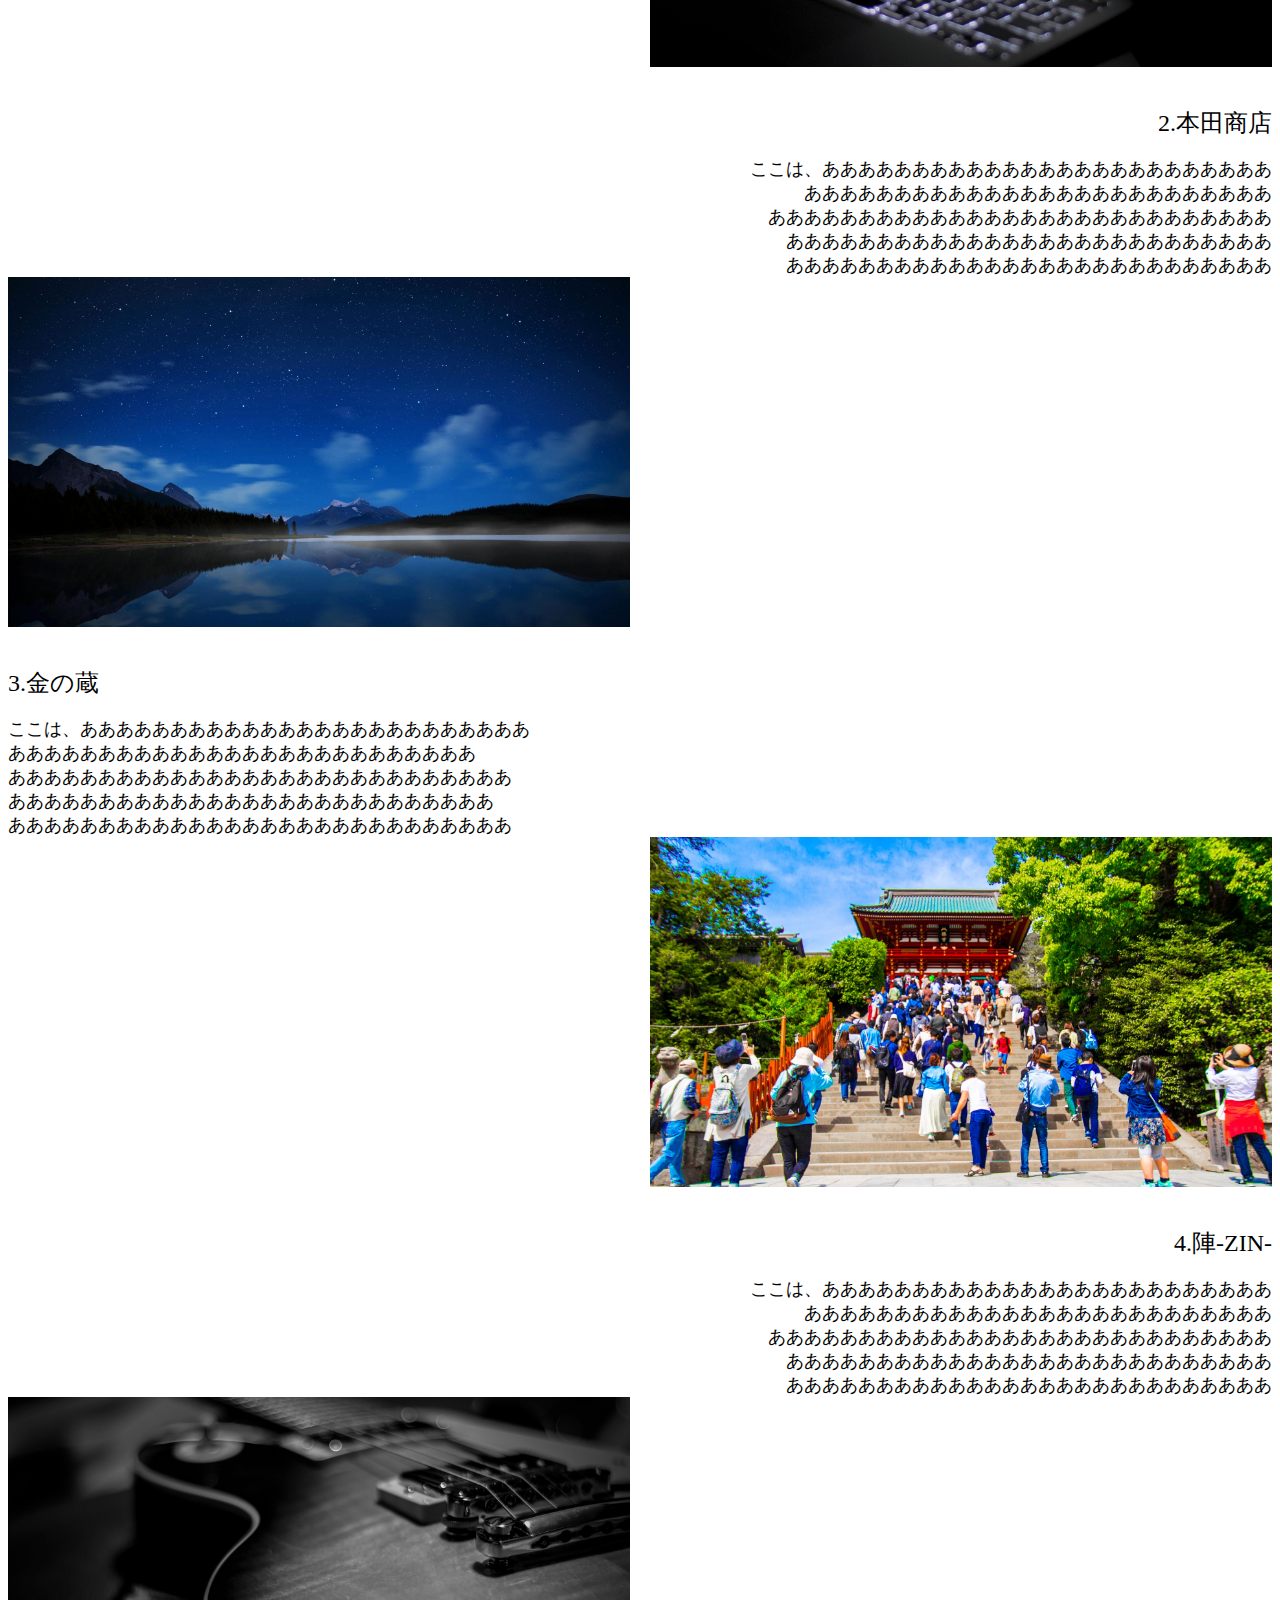
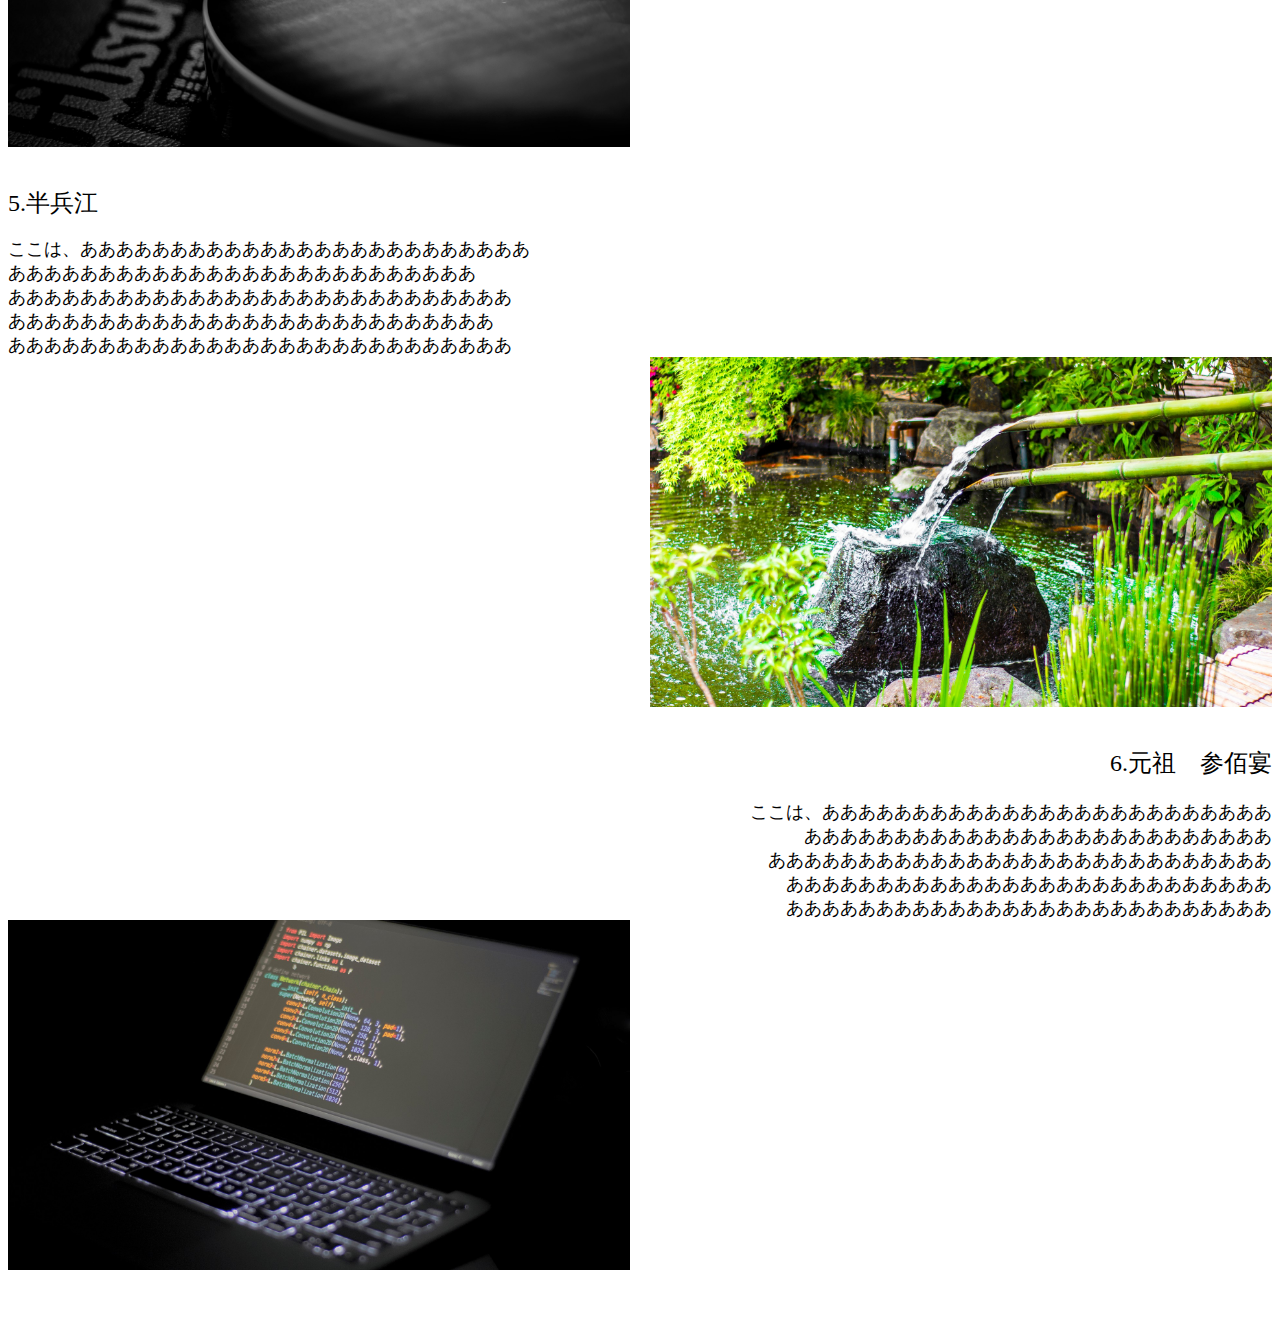
<file: htdocs/inde.html>
<!DOCTYPE html>
<html>
<head>
	<meta charset="utf-8">
	<meta name="keywords" content="c.i.t,千葉工大,PM実験">

<title>yoru no mati</title>
	<!-- メニュー用のCSS -->
	<link rel="stylesheet" type="text/css" href="assets/css/anime.css">
</head>
 <body>
 　</br>
 　</br>
 　<font size="5">
	yoru no mati
　　</font>
　　 </br>

   <!-- スライドショー　-->
    <div id="stage">
      <div id="image002" class="pic"><img src="assets/images/002.jpg"></div>
      <div id="image003" class="pic"><img src="assets/images/003.jpg"></div>
      <div id="image004" class="pic"><img src="assets/images/004.jpg"></div>
      <div id="image008" class="pic"><img src="assets/images/008.jpg"></div>
      <div id="image009" class="pic"><img src="assets/images/009.jpg"></div>
　　   <div style="padding:27%;">
     </div>
    </div>





 <!-- メニュー -->
 <div class="menu">
	
	<!-- メニューボタン画像 -->
	<label for="panel">
		<img src="assets/images/menu.jpg">
	</label>


	 <!-- メニューボタンが押されたかどうか知るためのチェックボックス -->
		<input type="checkbox" id="panel" class="on-off">

		<!-- 表示されるメニュー -->
		<ul>
	        <li><a href="#image002"><font size="4">0.topへ</font></a></li>
	        <li><a href="#image001"><font size="4">1.酔虎伝</font></a></li>
	        <li><a href="#image005"><font size="4">2.本田商店</font></a></li>
	        <li><a href="#image010"><font size="4">3.金の蔵</font></a></li>
	        <li><a href="#image011"><font size="4">4.陣-ZIN-</font></a></li>
	        <li><a href="#image012"><font size="4">5.半兵江</font></a></li>
	        <li><a href="#image013"><font size="4">6.元祖　参佰宴</font></a></li>
	    </ul>
    </div>





 <!-- サイトの説明 こんな感じで-->
 <br/>
 <br/> 
 <font size="5"> 
  Tsudamuma City Site
 </font>

  <br/>
  <br/>
  <br/>
  <br/>
  <br/>
  <br/>
 <font size="4">
 	<Div Align="center">
 		このサイトはお酒好きな大学生のために
		<br/>
		津田沼にある居酒屋さんをお勧めするサイトになります。
		<br/>
		あらかじめご了承ください。
		<br/>
		<br/>
		<br/>
		<font size="5">Presented by</font> 矢吹研a班
		<br>
		小関菜月　西智也　小原洸
		<br/>
    </Div>
 </font>
 <br/>
 <br/>
 <br/>
 <br/>
 	<font size="4">yoru no mati
  <br/>
  <br>
 	ここからは、お店の紹介となります。</font>
  <br/>
  <br/>
  <br/>
  <br/>
  <br/>





<!-- 1のお店　この先の順番は話し合いで決める -->
 	<font size="5">1.酔虎伝</font>
  	<br/>
  	<br/>
 	<font size="4">
 	ここは、あああああああああああああああああああああああああ
 	<br/>
    ああああああああああああああああああああああああああ
    <br/>
    ああああああああああああああああああああああああああああ
    <br/>
    あああああああああああああああああああああああああああ
    <br/>
    ああああああああああああああああああああああああああああ
 </font>
 <Div Align="right">
 	<img src="assets/images/001.jpg" id="image001"  width="auto"
 	height="350">
 	 <br/>
	 <br/>
	 <br/>
    




<!-- 2のお店 -->
    <font size="5">
    	2.本田商店
    </font>
     <br/>
     <br/>
    <font size="4">
    	ここは、あああああああああああああああああああああああああ
       	<br/>
       	ああああああああああああああああああああああああああ
        <br/>
        ああああああああああああああああああああああああああああ
        <br/>
        あああああああああああああああああああああああああああ
        <br/>
        あああああああああああああああああああああああああああ
    </font>
 </Div>
    <img src="assets/images/005.jpg" id="image005" width="auto"
 	height="350">
     <br/>
	 <br/>
	 <br/>





<!-- 3のお店 -->
	<font size="5">
		3.金の蔵
	</font>
	 <br/>
     <br/>
    <font size="4">
    	ここは、あああああああああああああああああああああああああ
        <br/>
        ああああああああああああああああああああああああああ
        <br/>
        ああああああああああああああああああああああああああああ
        <br/>
        あああああああああああああああああああああああああああ
        <br/>
        ああああああああああああああああああああああああああああ
    </font>
 <Div Align="right">
	<img src="assets/images/010.jpg" id="image010" width="auto"
 	height="350">
     <br/>
	 <br/>
	 <br/>





<!-- 4のお店 -->	 
	<font size="5">
		4.陣-ZIN-
	</font>
	 <br/>
     <br/>
    <font size="4">
    	ここは、あああああああああああああああああああああああああ
    	<br/>
        ああああああああああああああああああああああああああ
        <br/>
        ああああああああああああああああああああああああああああ
        <br/>
        あああああああああああああああああああああああああああ
        <br/>
        あああああああああああああああああああああああああああ
    </font>
 </Div>
    <img src="assets/images/011.jpg" id="image011" width="auto"
 	height="350">
     <br/>
	 <br/>
	 <br/>





<!-- 5のお店 -->	 
	<font size="5">
		5.半兵江
	</font>
	 <br/>
	 <br/>
	<font size="4">
		ここは、あああああああああああああああああああああああああ
        <br/>
        ああああああああああああああああああああああああああ
        <br/>
        ああああああああああああああああああああああああああああ
        <br/>
        あああああああああああああああああああああああああああ
        <br/>
        ああああああああああああああああああああああああああああ
    </font>
 <Div Align="right">
    <img src="assets/images/012.jpg" id="image012" width="auto"
 	height="350">
     <br/>
	 <br/>
	 <br/>
	<font size="4">





<!-- 6のお店 -->
	<font size="5">
		6.元祖　参佰宴
	</font>
	 <br/>
     <br/>
    <font size="4">
       	ここは、あああああああああああああああああああああああああ
       	<br/>
        ああああああああああああああああああああああああああ
        <br/>
        ああああああああああああああああああああああああああああ
		<br/>
		あああああああああああああああああああああああああああ
        <br/>
        あああああああああああああああああああああああああああ
    </font>
 </Div>
    <img src="assets/images/013.jpg" id="image013" width="auto"
 	height="350">
     <br/>
	 <br/>
	 <br/>
         

</Div>      

</body>
</html>
<!--<img src="assets/images/000.jpg" id="image000" width="1200" height="auto">-->
</file>
<file: menu/assets/css/menu.css>
/*   サイドバーの説明    */
.menu {
	position: fixed;
	top: 60px;
	right: 0px;
	z-index: 100;
}

label {
	display: block;
	width: 80px;
}

input[type="checkbox"].on-off{
	display: none;
}

.menu ul {
    -webkit-transition: all 0.5s;
    -moz-transition: all 0.5s;
    -ms-transition: all 0.5s;
    -o-transition: all 0.5s;
    transition: all 0.5s;
    margin: 0;
    padding: 0;
    list-style: none;
}

.menu li {
    padding: 10px;
}

input[type="checkbox"].on-off + ul{
    height: 0;
    overflow: hidden;
}

input[type="checkbox"].on-off:checked + ul{
    height: 500px;
}


.menu img {
    width: 100%;
}



/*  スライドショー　　*/

#stage {
    position: relative;
    width: 80%;
    height:900px;
    margin: 0 auto;
}
#image002,#image003,#image004,#image002,#image003 {
    position: absolute;
    width: 80%;
    height: 900px;
}
#image002 img,#image003 img,#image004 img,#image002 img,#image003 img {
    opacity:0; 
    -moz-animation: imgTrans 20s infinite;
    -webkit-animation: imgTrans 20s infinite;
    animation: imgTrans 20s infinite;
}
#image002 img {
    -moz-animation-delay: 0s;
    -webkit-animation-delay: 0s;
    animation-delay: 0s;
}
#image003 img {
    -moz-animation-delay: 4s;
    -webkit-animation-delay: 4s;
    animation-delay: 4s;
}
#image004 img {
    -moz-animation-delay: 8s;
    -webkit-animation-delay: 8s;
    animation-delay: 8s;
}
#image002 img{
    -moz-animation-delay: 12s;
    -webkit-animation-delay: 12s;
    animation-delay: 12s;
}
#image003 img {
    -moz-animation-delay: 16s;
    -webkit-animation-delay: 16s;
    animation-delay: 16s;
}
#frame {
    width: 80%;
    height: 900px;
    position: relative;
    overflow: hidden;
}
@-webkit-keyframes imgTrans {
 0% { opacity:0; }
 7% { opacity:1; }
 18% { opacity:1; }
 25% { opacity:0; } 
 100% { opacity:0; }
}
@-moz-keyframes imgTrans {
 0% { opacity:0; }
 7% { opacity:1; }
 18% { opacity:1; }
 25% { opacity:0; } 
 100% { opacity:0; }
}
@keyframes imgTrans {
 0% { opacity:0; }
 7% { opacity:1; }
 18% { opacity:1; }
 25% { opacity:0; } 
 100% { opacity:0; }
}
</file>
<file: htdocs/assets/css/HPcss.css>
/*  その他もろもろ  */

/*線の種類（実線） 太さ 色*/






/*   サイドバーの説明    */
.menu {
	position: fixed;
	top: 30px;
	right: 10px;
	z-index: 100;
}

label {
	display: block;
	width: 40px;
}

input[type="checkbox"].on-off{
	display: none;
}

.menu ul {
    -webkit-transition: all 0.5s;
    -moz-transition: all 0.5s;
    -ms-transition: all 0.5s;
    -o-transition: all 0.5s;
    transition: all 0.5s;
    margin: 0;
    padding: 0;
    list-style: none;
}

.menu li {
    padding: 10px;
}

input[type="checkbox"].on-off + ul{
    height: 0;
    overflow: hidden;
}

input[type="checkbox"].on-off:checked + ul{
    height: 500px;
}


.menu img {
    width: 100%;
}

li{ 
    width: 100px;
    background-color: #F2F2F2;
}

/*  スライドショー　　*/

#stage {
position: relative;
max-width:950px;
margin: 0 auto;
background:#ddd;
}
.pic {
position: absolute;
}
.pic img {
width: 100%;
height: auto;
opacity:0;
-moz-animation: imgTrans 25s infinite;
-webkit-animation: imgTrans 25s ease-in infinite;
animation: imgTrans 25s infinite;

}
#image002 img {
-moz-animation-delay: 0s;
-webkit-animation-delay: 0s;
animation-delay: 0s;
}
#image003 img {
-moz-animation-delay: 5s;
-webkit-animation-delay: 5s;
animation-delay: 5s;
}
#image004 img {
-moz-animation-delay: 10s;
-webkit-animation-delay:10s;
animation-delay: 10s;
}
#image008 img{
-moz-animation-delay: 15s;
-webkit-animation-delay: 15s;
animation-delay: 15s;
}
#image009 img {
-moz-animation-delay: 20s;
-webkit-animation-delay: 20s;
animation-delay: 20s;
}
@-webkit-keyframes imgTrans {
0% { opacity:0; }
7% { opacity:1; }
18% { opacity:1; }
25% { opacity:0; }
100% { opacity:0; }
}
@-moz-keyframes imgTrans {
0% { opacity:0; }
7% { opacity:1; }
18% { opacity:1; }
25% { opacity:0; }
100% { opacity:0; }
}
@keyframes imgTrans {
0% { opacity:0; }
7% { opacity:1; }
18% { opacity:1; }
25% { opacity:0; }
100% { opacity:0; }
}
</file>
<file: htdocs/assets/css/anime.css>
/*  その他もろもろ  */

/*線の種類（実線） 太さ 色*/






/*   サイドバーの説明    */
.menu {
	position: fixed;
	top: 30px;
	right: 10px;
	z-index: 100;
}

label {
	display: block;
	width: 40px;
}

input[type="checkbox"].on-off{
	display: none;
}

.menu ul {
    -webkit-transition: all 0.5s;
    -moz-transition: all 0.5s;
    -ms-transition: all 0.5s;
    -o-transition: all 0.5s;
    transition: all 0.5s;
    margin: 0;
    padding: 0;
    list-style: none;
}

.menu li {
    padding: 10px;
}

input[type="checkbox"].on-off + ul{
    height: 0;
    overflow: hidden;
}

input[type="checkbox"].on-off:checked + ul{
    height: 500px;
}


.menu img {
    width: 100%;
}

li{ 
    width: 100px;
    background-color: #F2F2F2;
}

/*  スライドショー　　*/

#stage {
position: relative;
max-width:950px;
margin: 0 auto;
background:#ddd;
}
.pic {
position: absolute;
}
.pic img {
width: 100%;
height: auto;
opacity:0;
-moz-animation: imgTrans 25s infinite;
-webkit-animation: imgTrans 25s ease-in infinite;
animation: imgTrans 25s infinite;

}
#image002 img {
-moz-animation-delay: 0s;
-webkit-animation-delay: 0s;
animation-delay: 0s;
}
#image003 img {
-moz-animation-delay: 5s;
-webkit-animation-delay: 5s;
animation-delay: 5s;
}
#image004 img {
-moz-animation-delay: 10s;
-webkit-animation-delay:10s;
animation-delay: 10s;
}
#image008 img{
-moz-animation-delay: 15s;
-webkit-animation-delay: 15s;
animation-delay: 15s;
}
#image009 img {
-moz-animation-delay: 20s;
-webkit-animation-delay: 20s;
animation-delay: 20s;
}
@-webkit-keyframes imgTrans {
0% { opacity:0; }
7% { opacity:1; }
18% { opacity:1; }
25% { opacity:0; }
100% { opacity:0; }
}
@-moz-keyframes imgTrans {
0% { opacity:0; }
7% { opacity:1; }
18% { opacity:1; }
25% { opacity:0; }
100% { opacity:0; }
}
@keyframes imgTrans {
0% { opacity:0; }
7% { opacity:1; }
18% { opacity:1; }
25% { opacity:0; }
100% { opacity:0; }
}
</file>
